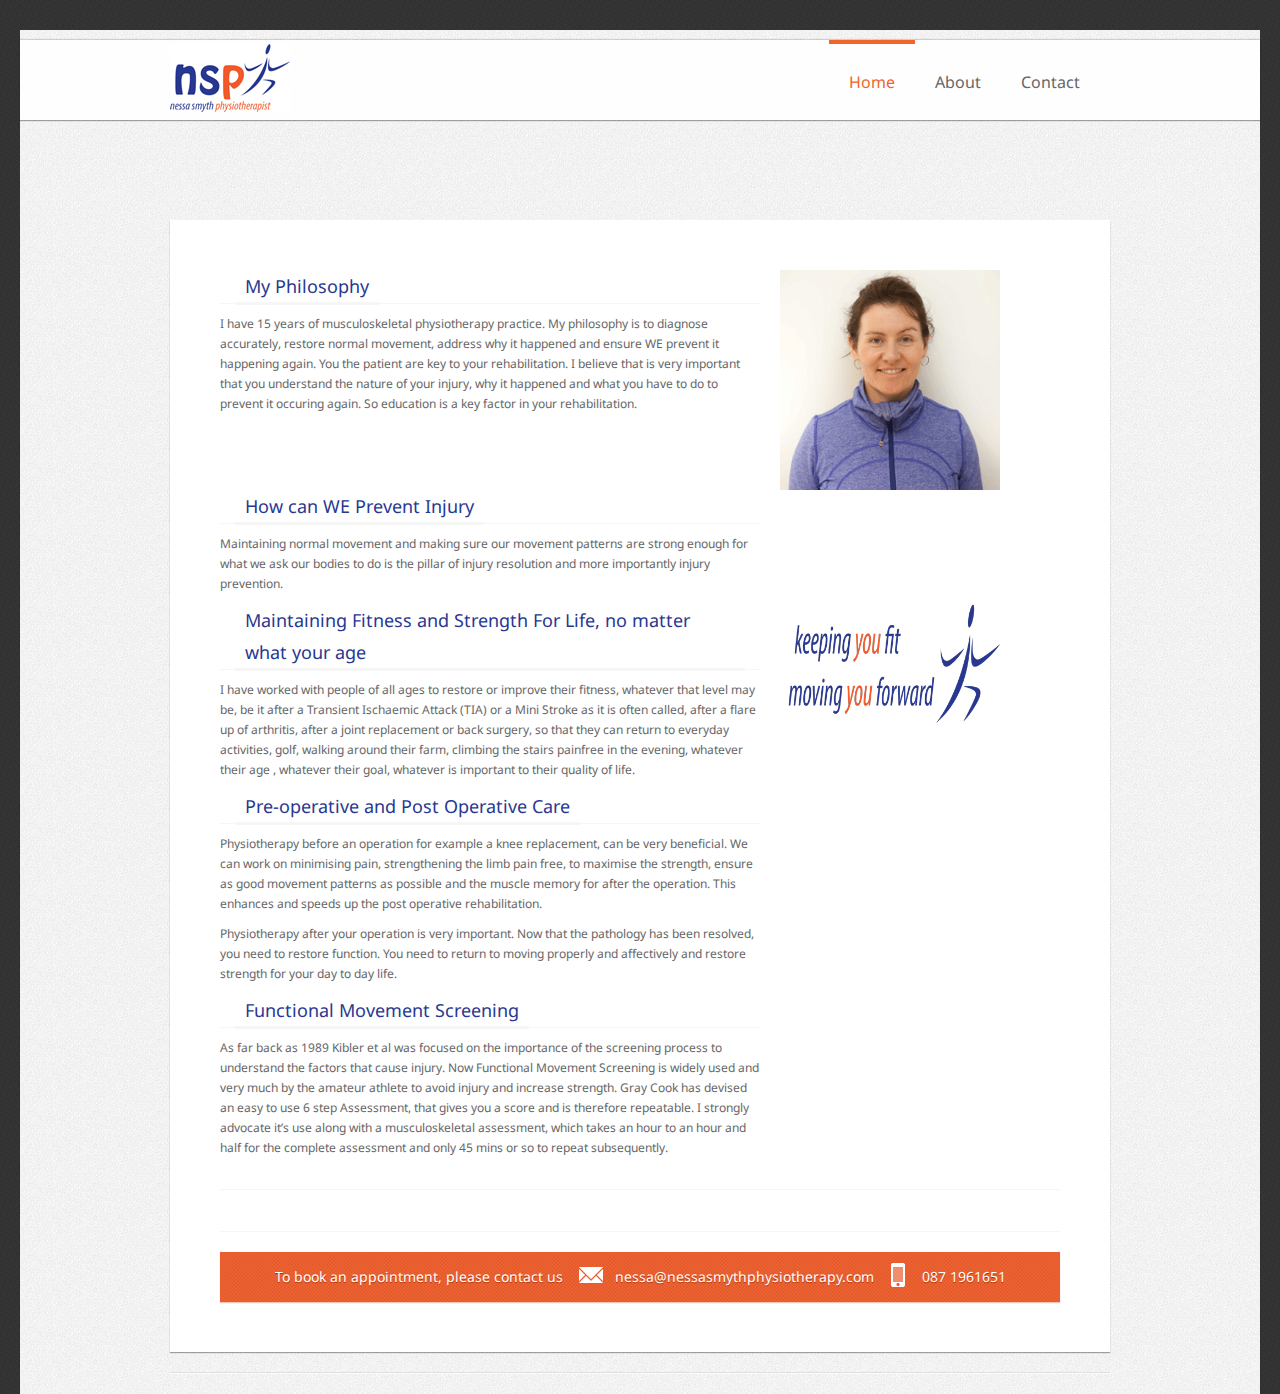
<file: index.html>
<!DOCTYPE html>
<html lang="en">
<head>

    <!-- start: Meta -->
    <meta charset="utf-8">
    <title>Nessa Smyth Physiotherapy</title>
    <meta name="description" content="Nessa Smyth Physiotherapy"/>
    <meta name="keywords" content="Physiotherapy dublin"/>
    <!-- end: Meta -->

    <!-- start: Mobile Specific -->
    <meta name="viewport" content="width=device-width, initial-scale=1, maximum-scale=1">
    <!-- end: Mobile Specific -->

    <!-- start: Facebook Open Graph -->
    <meta property="og:title" content=""/>
    <meta property="og:description" content=""/>
    <meta property="og:type" content=""/>
    <meta property="og:url" content=""/>
    <meta property="og:image" content=""/>
    <!-- end: Facebook Open Graph -->

    <!-- start: CSS -->
    <link href="css/bootstrap.css" rel="stylesheet">
    <link href="css/style.css" rel="stylesheet">
    <link href="css/parallax-slider.css" rel="stylesheet">
    <link rel="stylesheet" type="text/css" href="http://fonts.googleapis.com/css?family=Droid+Sans:400,700">
    <link rel="stylesheet" type="text/css" href="http://fonts.googleapis.com/css?family=Droid+Serif">
    <link rel="stylesheet" type="text/css" href="http://fonts.googleapis.com/css?family=Boogaloo">
    <link rel="stylesheet" type="text/css" href="http://fonts.googleapis.com/css?family=Economica:700,400italic">
    <!-- end: CSS -->

    <!-- Le HTML5 shim, for IE6-8 support of HTML5 elements -->
    <!--[if lt IE 9]>
    <link href="css/ie.css" rel="stylesheet">
    <script src="http://html5shim.googlecode.com/svn/trunk/html5.js"></script>
    <![endif]-->

    <!--[if IE 9]>
    <link href="css/ie9.css" rel="stylesheet">
    <![endif]-->

</head>
<body>

<!--start: Header -->
<header>

    <!--start: Container -->
    <div class="container">

    <!--start: Navigation -->
    <div class="navbar navbar-inverse">
        <div class="navbar-inner">
            <a class="btn btn-navbar" data-toggle="collapse" data-target=".nav-collapse">
                <span class="icon-bar"></span>
                <span class="icon-bar"></span>
                <span class="icon-bar"></span>
            </a>
            <img src="images/logo-200.gif" alt="">

            <div class="nav-collapse collapse">
                <ul class="nav">
                    <li class="active"><a href="index.html">Home</a></li>
                    <li><a href="about.html">About</a></li>
                    <li><a href="contact.html">Contact</a></li>
                </ul>
            </div>
        </div>
    </div>
    <!--end: Navigation -->

    </div>
    <!--end: Container-->

</header>



<div id="page-title">
    <!-- start: Container -->
    <div class="container">
    </div>
    <!-- end: Container  -->
</div>


<!--start: Wrapper-->
<div id="wrapper">

    <!--start: Container -->
    <div class="container">

        <div class="content clearfix">

            <div class="span11">

                <!-- start: Row -->
                <div class="row">

                    <div class="span7">
                        <div class="title"><h3>My Philosophy</h3></div>
                        <p>
                            I have 15 years of musculoskeletal physiotherapy practice. My philosophy is to diagnose
                            accurately, restore normal movement, address why it happened and ensure WE prevent it
                            happening again. You the patient are key to your rehabilitation. I believe that is very
                            important that you understand the nature of your injury, why it happened and what you have
                            to do to prevent it occuring again. So education is a key factor in your rehabilitation.
                        </p>
                    </div>
                    <div class="span3">
                        <img src="images/nessa.gif" alt="slogan">
                    </div>

                </div>
                <!-- end: Row -->

                <!-- start: Row -->
                <div class="row">

                    <div class="span7">
                        <div class="title"><h3>How can WE Prevent Injury</h3></div>
                        <p>
                            Maintaining normal movement and making sure our movement patterns are strong enough for what
                            we ask our bodies to do is the pillar of injury resolution and more importantly injury
                            prevention.
                        </p>
                    </div>

                </div>

                <!-- start: Row -->
                <div class="row">

                    <div class="span7">
                        <div class="title"><h3>Maintaining Fitness and Strength For Life, no matter what your age</h3>
                        </div>
                        <p>
                            I have worked with people of all ages to restore or improve their fitness, whatever that
                            level may be, be it after a Transient Ischaemic Attack (TIA) or a Mini Stroke as it is often
                            called, after a flare up of arthritis, after a joint replacement or back surgery, so that
                            they can return to everyday activities, golf, walking around their farm, climbing the stairs
                            painfree in the evening, whatever their age , whatever their goal, whatever is important to
                            their quality of life.
                        </p>
                    </div>
                    <div class="span3">
                        <img src="images/slogan.gif" alt="slogan">
                    </div>

                </div>

                <!-- start: Row -->
                <div class="row">

                    <div class="span7">
                        <div class="title"><h3>Pre-operative and Post Operative Care</h3></div>
                        <p>
                            Physiotherapy before an operation for example a knee replacement, can be very beneficial. We
                            can work on minimising pain, strengthening the limb pain free, to maximise the strength,
                            ensure as good movement patterns as possible and the muscle memory for after the operation.
                            This enhances and speeds up the post operative rehabilitation.
                        </p>

                        <p>
                            Physiotherapy after your operation is very important. Now that the pathology has been
                            resolved, you need to restore function. You need to return to moving properly and
                            affectively and restore strength for your day to day life.
                        </p>
                    </div>
                </div>

                <!-- start: Row -->
                <div class="row">

                    <div class="span7">
                        <div class="title"><h3>Functional Movement Screening</h3></div>
                        <p>
                            As far back as 1989 Kibler et al was focused on the importance of the screening process to
                            understand the factors that cause injury. Now Functional Movement Screening is widely used
                            and very much by the amateur athlete to avoid injury and increase strength. Gray Cook has
                            devised an easy to use 6 step Assessment, that gives you a score and is therefore
                            repeatable. I strongly advocate it’s use along with a musculoskeletal assessment, which
                            takes an hour to an hour and half for the complete assessment and only 45 mins or so to
                            repeat subsequently.
                        </p>
                    </div>
                </div>

            </div>

            <div class="clearfix"></div>
            <hr class="clean">

            <!-- end: Row -->
            <div class="clearfix"></div>
            <hr class="clean">
            <div class="contact">To book an appointment, please contact us <i class="ico-envelope ico-white"></i>nessa@nessasmythphysiotherapy.com<i
                    class="ico-iphone ico-white"></i>087 1961651
            </div>

        </div>

        <hr>

    </div>
    <!--end: Container-->

</div>
<!-- end: Wrapper  -->

<!-- start: Java Script -->
<!-- Placed at the end of the document so the pages load faster -->
<script src="js/jquery-1.8.2.js"></script>
<script src="js/isotope.js"></script>
<script src="js/jquery.imagesloaded.js"></script>
<script src="js/bootstrap.js"></script>
<script src="js/flexslider.js"></script>
<script src="js/carousel.js"></script>
<script src="js/jquery.cslider.js"></script>
<script src="js/slider.js"></script>
<script src="js/fancybox.js"></script>
<script src="js/twitter.js"></script>
<script src="js/custom.js"></script>
<!-- end: Java Script -->

</body>
</html>
<!-- Localized -->
</file>
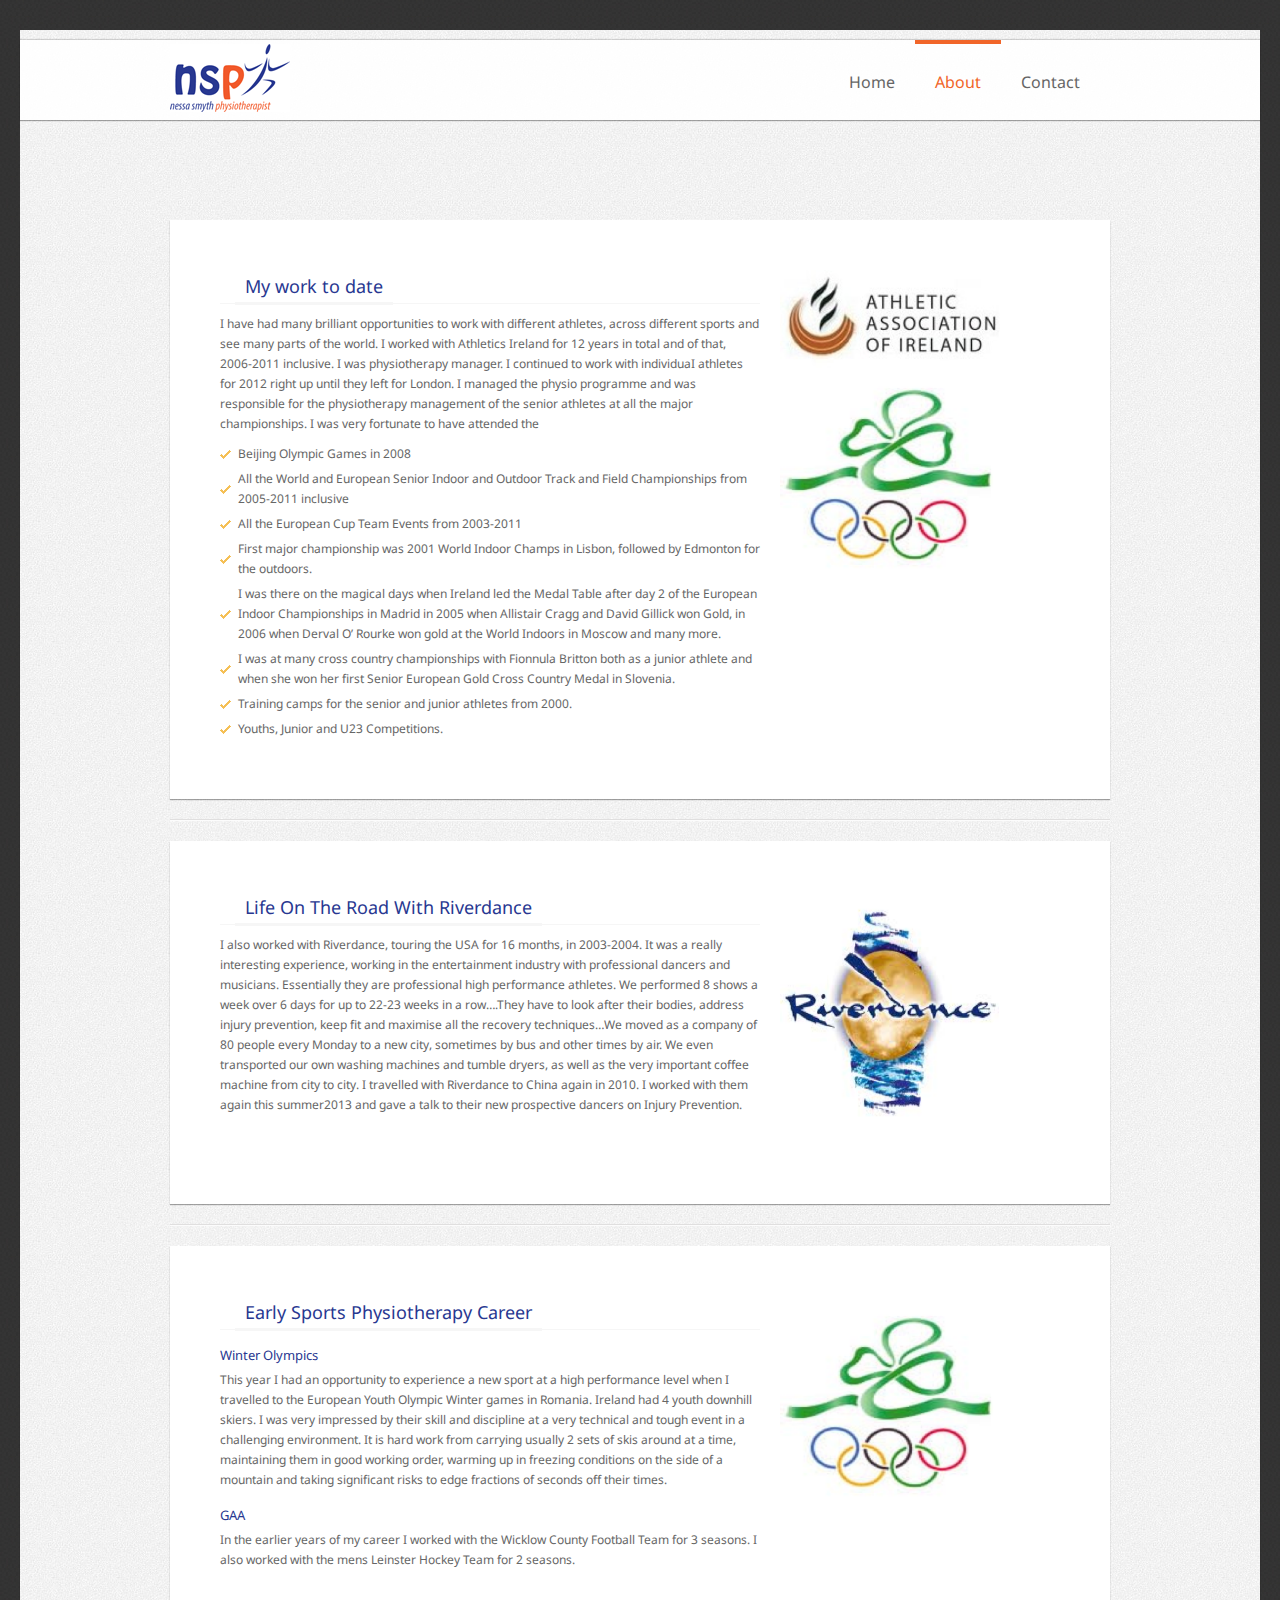
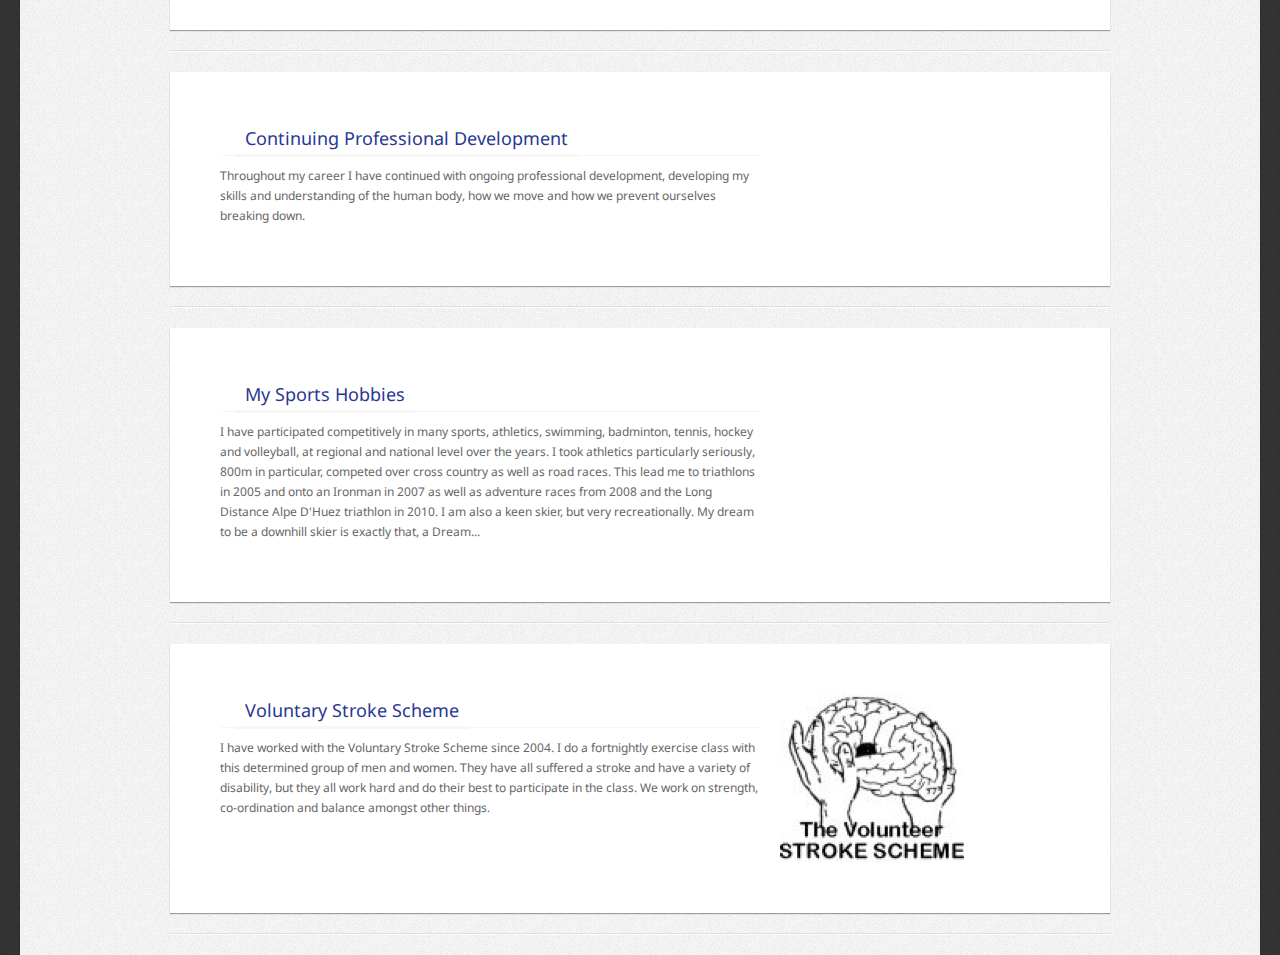
<file: about.html>
<!DOCTYPE html>
<html lang="en">
<head>

    <!-- start: Meta -->
    <meta charset="utf-8">
    <title>Nessa Smyth Physiotherapy</title>
    <meta name="description" content="Nessa Smyth Physiotherapy"/>
    <meta name="keywords" content="Physiotherapy dublin"/>
    <!-- end: Meta -->

    <!-- start: Mobile Specific -->
    <meta name="viewport" content="width=device-width, initial-scale=1, maximum-scale=1">
    <!-- end: Mobile Specific -->

    <!-- start: Facebook Open Graph -->
    <meta property="og:title" content=""/>
    <meta property="og:description" content=""/>
    <meta property="og:type" content=""/>
    <meta property="og:url" content=""/>
    <meta property="og:image" content=""/>
    <!-- end: Facebook Open Graph -->

    <!-- start: CSS -->
    <link href="css/bootstrap.css" rel="stylesheet">
    <link href="css/style.css" rel="stylesheet">
    <link rel="stylesheet" type="text/css" href="http://fonts.googleapis.com/css?family=Droid+Sans:400,700">
    <link rel="stylesheet" type="text/css" href="http://fonts.googleapis.com/css?family=Droid+Serif">
    <link rel="stylesheet" type="text/css" href="http://fonts.googleapis.com/css?family=Boogaloo">
    <link rel="stylesheet" type="text/css" href="http://fonts.googleapis.com/css?family=Economica:700,400italic">
    <!-- end: CSS -->

    <!-- Le HTML5 shim, for IE6-8 support of HTML5 elements -->
    <!--[if lt IE 9]>
    <link href="css/ie.css" rel="stylesheet">
    <script src="http://html5shim.googlecode.com/svn/trunk/html5.js"></script>
    <![endif]-->

    <!--[if IE 9]>
    <link href="css/ie9.css" rel="stylesheet">
    <![endif]-->

</head>
<body>

<!--start: Header -->
<header>

    <!--start: Container -->
    <div class="container">

        <!--start: Navigation -->
        <div class="navbar navbar-inverse">
            <div class="navbar-inner">
                <a class="btn btn-navbar" data-toggle="collapse" data-target=".nav-collapse">
                    <span class="icon-bar"></span>
                    <span class="icon-bar"></span>
                    <span class="icon-bar"></span>
                </a>
                <img src="images/logo-200.gif" alt="">

                <div class="nav-collapse collapse">
                    <ul class="nav">
                        <li><a href="index.html">Home</a></li>
                        <li class="active"><a href="about.html">About</a></li>
                        <li><a href="contact.html">Contact</a></li>
                    </ul>
                </div>
            </div>
        </div>
        <!--end: Navigation -->

    </div>
    <!--end: Container-->

</header>
<!--end: Header-->

<!-- start: Page Title -->
<div id="page-title">
    <!-- start: Container -->
    <div class="container">
    </div>
    <!-- end: Container  -->
</div>
<!-- end: Page Title -->

<!--start: Wrapper-->
<div id="wrapper">

<!--start: Container -->
<div class="container">

<!--start: Content -->
<div class="content">

    <!--start: Row -->
    <div class="row">

        <div class="span7">

            <!-- start: About Us -->
            <div id="about">
                <div class="title"><h3>My work to date</h3></div>
                <p>
                    I have had many brilliant opportunities to work with different athletes, across different
                    sports and see many parts of the world. I worked with Athletics Ireland for 12 years in
                    total and of that, 2006-2011 inclusive. I was physiotherapy manager. I continued to work
                    with individuaI athletes for 2012 right up until they left for London. I managed the physio
                    programme and was responsible for the physiotherapy management of the senior athletes at all
                    the major championships. I was very fortunate to have attended the
                <ul class="check_list">
                    <li>Beijing Olympic Games in 2008</li>
                    <li>All the World and European Senior Indoor and Outdoor Track and Field Championships from
                        2005-2011 inclusive
                    </li>
                    <li>All the European Cup Team Events from 2003-2011</li>
                    <li>First major championship was 2001 World Indoor Champs in Lisbon, followed by Edmonton
                        for the outdoors.
                    </li>
                    <li>I was there on the magical days when Ireland led the Medal Table after day 2 of the
                        European Indoor Championships in Madrid in 2005 when Allistair Cragg and David Gillick
                        won Gold, in 2006 when Derval O’ Rourke won gold at the World Indoors in Moscow and many
                        more.
                    </li>
                    <li>I was at many cross country championships with Fionnula Britton both as a junior athlete
                        and when she won her first Senior European Gold Cross Country Medal in Slovenia.
                    </li>
                    <li>Training camps for the senior and junior athletes from 2000.</li>
                    <li>Youths, Junior and U23 Competitions.</li>
                </ul>
                </p>
            </div>
            <!-- end: About Us -->

            <!-- end: History -->

        </div>

        <div class="span3">

            <!-- start: Sidebar -->
            <div id="sidebar">
                <img src="images/aai.png" alt="">
                <img src="images/olympics.png" alt="">
            </div>
            <!-- end: Sidebar -->

        </div>

    </div>
    <!--end: Row-->

</div>
<!--end: Container-->

<!--start: Container -->
<div class="container">

    <hr>

    <!--start: Content -->
    <div class="content">

        <!--start: Row -->
        <div class="row">

            <div class="span7">

                <!-- start: History -->
                <div id="history">
                    <div class="title"><h3>Life On The Road With Riverdance</h3></div>
                    <p>
                        I also worked with Riverdance, touring the USA for 16 months, in 2003-2004. It was a
                        really interesting experience, working in the entertainment industry with professional
                        dancers and musicians. Essentially they are professional high performance athletes. We
                        performed 8 shows a week over 6 days for up to 22-23 weeks in a row….They have to look
                        after their bodies, address injury prevention, keep fit and maximise all the recovery
                        techniques…We moved as a company of 80 people every Monday to a new city, sometimes by
                        bus and other times by air. We even transported our own washing machines and tumble
                        dryers, as well as the very important coffee machine from city to city. I travelled with
                        Riverdance to China again in 2010. I worked with them again this summer2013 and gave a
                        talk to their new prospective dancers on Injury Prevention.
                    </p>
                </div>
            </div>

            <div class="span3">

                <!-- start: Sidebar -->
                <div id="river-sidebar">
                    <img src="images/riverdance.png" alt="">
                </div>
                <!-- end: Sidebar -->
            </div>

        </div>
    </div>
</div>

<div class="container">

    <hr>

    <!--start: Content -->
    <div class="content">

        <!--start: Row -->
        <div class="row">

            <div class="span7">

                <!-- start: History -->
                <div id="early-years">

                    <div class="title"><h3>Early Sports Physiotherapy Career</h3></div>
                    <h4>Winter Olympics</h4>

                    <p>
                        This year I had an opportunity to experience a new sport at a high performance level when I
                        travelled to the European Youth Olympic Winter games in Romania. Ireland had 4 youth downhill
                        skiers. I was very impressed by their skill and discipline at a very technical and tough event
                        in a challenging environment. It is hard work from carrying usually 2 sets of skis around at a
                        time, maintaining them in good working order, warming up in freezing conditions on the side of a
                        mountain and taking significant risks to edge fractions of seconds off their times.
                    </p>
                    <h4>GAA</h4>

                    <p>
                        In the earlier years of my career I worked with the Wicklow County Football Team for 3 seasons.
                        I also worked with the mens Leinster Hockey Team for 2 seasons.
                    </p>
                </div>
            </div>

            <div class="span3">

                <!-- start: Sidebar -->
                <div id="early-sidebar">
                    <img src="images/olympics.png" alt="">
                </div>
                <!-- end: Sidebar -->
            </div>

        </div>
    </div>
</div>

<div class="container">

    <hr>

    <!--start: Content -->
    <div class="content">

        <!--start: Row -->
        <div class="row">

            <div class="span7">

                <!-- start: History -->
                <div id="professional-development">

                    <div class="title"><h3>Continuing Professional Development</h3></div>
                    <p>
                        Throughout my career I have continued with ongoing professional development, developing my
                        skills and understanding of the human body, how we move and how we prevent ourselves breaking
                        down.
                    </p>
                </div>
            </div>
        </div>
    </div>
</div>

<div class="container">

    <hr>

    <!--start: Content -->
    <div class="content">

        <!--start: Row -->
        <div class="row">

            <div class="span7">

                <!-- start: History -->
                <div id="hobbies">

                    <div class="title"><h3>My Sports Hobbies</h3></div>
                    <p>
                        I have participated competitively in many sports, athletics, swimming, badminton, tennis, hockey
                        and volleyball, at regional and national level over the years. I took athletics particularly
                        seriously, 800m in particular, competed over cross country as well as road races. This lead me
                        to triathlons in 2005 and onto an Ironman in 2007 as well as adventure races from 2008 and the
                        Long Distance Alpe D'Huez triathlon in 2010. I am also a keen skier, but very recreationally. My
                        dream to be a downhill skier is exactly that, a Dream...
                    </p>
                </div>
            </div>

        </div>
    </div>
</div>

<div class="container">

    <hr>

    <!--start: Content -->
    <div class="content">

        <!--start: Row -->
        <div class="row">

            <div class="span7">

                <!-- start: History -->
                <div id="voluntary">

                    <div class="title"><h3>Voluntary Stroke Scheme</h3></div>
                    <p>
                        I have worked with the Voluntary Stroke Scheme since 2004. I do a fortnightly exercise class
                        with this determined group of men and women. They have all suffered a stroke and have a variety
                        of disability, but they all work hard and do their best to participate in the class. We work on
                        strength, co-ordination and balance amongst other things.
                    </p>
                </div>
            </div>

            <div class="span3">

                <!-- start: Sidebar -->
                <div id="voluntary-sidebar">
                    <img src="images/stroke.png" alt="">
                </div>
                <!-- end: Sidebar -->
            </div>

        </div>
    </div>
    <hr>

</div>


<!--end: Container-->

</div>
<!-- end: Wrapper  -->

</div>

<!-- start: Java Script -->
<!-- Placed at the end of the document so the pages load faster -->
<script src="js/jquery-1.8.2.js"></script>
<script src="js/isotope.js"></script>
<script src="js/jquery.imagesloaded.js"></script>
<script src="js/bootstrap.js"></script>
<script src="js/flexslider.js"></script>
<script src="js/carousel.js"></script>
<script src="js/jquery.cslider.js"></script>
<script src="js/slider.js"></script>
<script src="js/fancybox.js"></script>
<script src="js/custom.js"></script>
<!-- end: Java Script -->

</body>
</html>
</file>
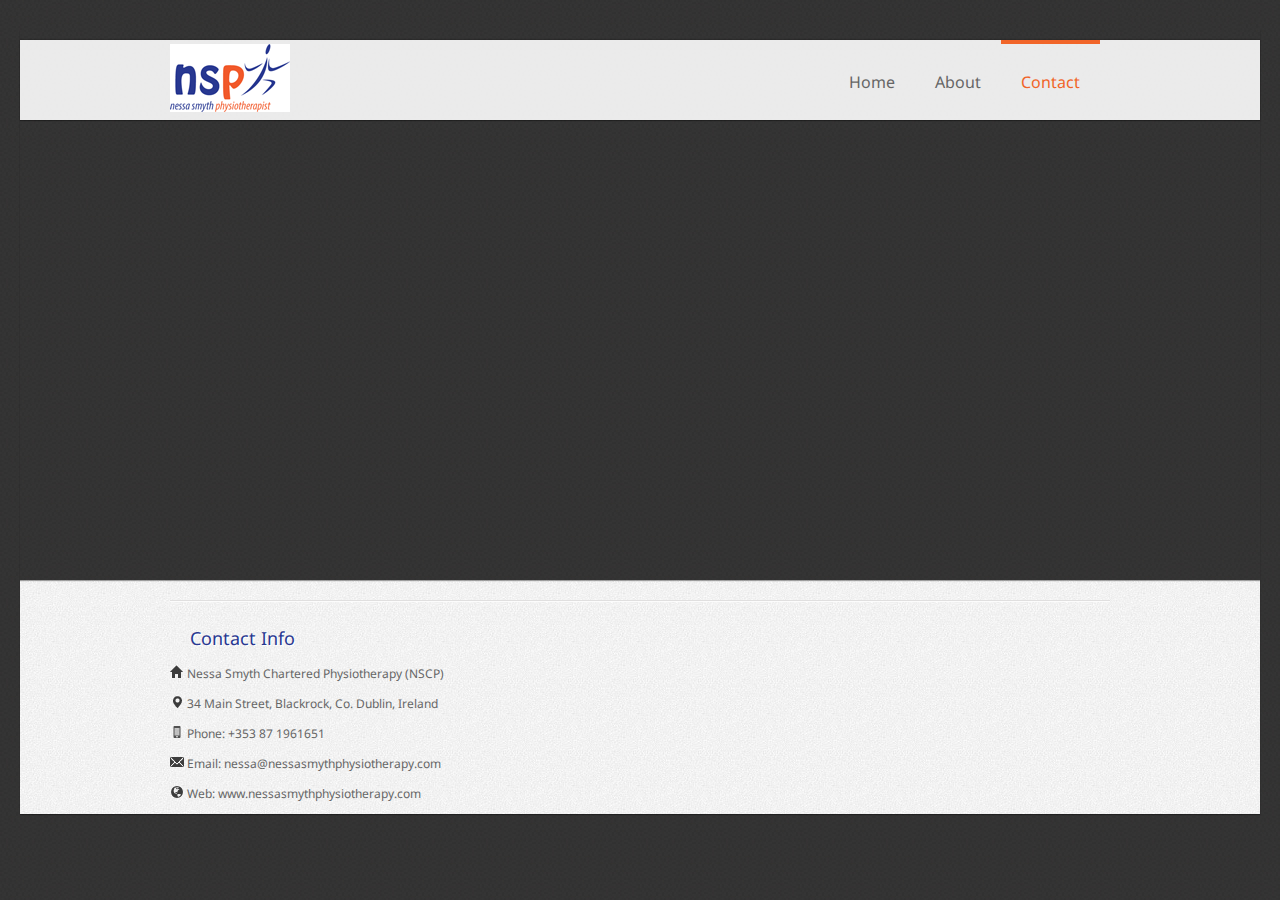
<file: contact.html>
<!DOCTYPE html>
<html lang="en">
<head>

	<!-- start: Meta -->
	<meta charset="utf-8">
    <title>Nessa Smyth Physiotherapy</title>
    <meta name="description" content="Nessa Smyth Physiotherapy"/>
    <meta name="keywords" content="Physiotherapy dublin"/>
	<!-- end: Meta -->
	
	<!-- start: Mobile Specific -->
	<meta name="viewport" content="width=device-width, initial-scale=1, maximum-scale=1">
	<!-- end: Mobile Specific -->
	
	<!-- start: Facebook Open Graph -->
	<meta property="og:title" content=""/>
	<meta property="og:description" content=""/>
	<meta property="og:type" content=""/>
	<meta property="og:url" content=""/>
	<meta property="og:image" content=""/>
	<!-- end: Facebook Open Graph -->

    <!-- start: CSS -->
    <link href="css/bootstrap.css" rel="stylesheet">
	<link href="css/style.css" rel="stylesheet">
	<link rel="stylesheet" type="text/css" href="http://fonts.googleapis.com/css?family=Droid+Sans:400,700">
	<link rel="stylesheet" type="text/css" href="http://fonts.googleapis.com/css?family=Droid+Serif">
	<link rel="stylesheet" type="text/css" href="http://fonts.googleapis.com/css?family=Boogaloo">
	<link rel="stylesheet" type="text/css" href="http://fonts.googleapis.com/css?family=Economica:700,400italic">
	<!-- end: CSS -->

    <!-- Le HTML5 shim, for IE6-8 support of HTML5 elements -->
    <!--[if lt IE 9]>
		<link href="css/ie.css" rel="stylesheet">
     	<script src="http://html5shim.googlecode.com/svn/trunk/html5.js"></script>
    <![endif]-->

	<!--[if IE 9]>
    	<link href="css/ie9.css" rel="stylesheet">
    <![endif]-->

</head>
<body>
	
	<!--start: Header -->
	<header>
		
		<!--start: Container -->
		<div class="container">

            <!--start: Navigation -->
            <div class="navbar navbar-inverse">
                <div class="navbar-inner">
                    <a class="btn btn-navbar" data-toggle="collapse" data-target=".nav-collapse">
                        <span class="icon-bar"></span>
                        <span class="icon-bar"></span>
                        <span class="icon-bar"></span>
                    </a>
                    <img src="images/logo-200.gif" alt="">

                    <div class="nav-collapse collapse">
                        <ul class="nav">
                            <li><a href="index.html">Home</a></li>
                            <li><a href="about.html">About</a></li>
                            <li class="active"><a href="contact.html">Contact</a></li>
                        </ul>
                    </div>
                </div>
            </div>
            <!--end: Navigation -->
											
		</div>
		<!--end: Container-->			
			
	</header>
	<!--end: Header-->

	<!-- start: Map -->
	<div>

		<!-- starts: Google Maps -->
		<script src="http://ajax.googleapis.com/ajax/libs/jquery/1.7.1/jquery.min.js"></script>
		<div id="googlemaps" class="google-map google-map-full"></div>
		<div id="mobileOverlay"></div>
		<script src="http://maps.google.com/maps/api/js?sensor=true"></script>
		<script src="js/jquery.gmap.min.js"></script>
		<script type="text/javascript">
			$('#googlemaps').gMap({
				controls: {
					panControl: false,
					zoomControl: false,
					mapTypeControl: false,
					scaleControl: false,
					streetViewControl: false,
					overviewMapControl: false
				},
				maptype: 'ROADMAP',
				scrollwheel: false,
				zoom: 13,
				markers: [
					{
						address: '34 Main Street, Blackrock, Co. Dublin, Ireland',
						html: '',
						popup: false
					}

				],
			});
		</script>
		<!-- end: Google Maps -->
	</div>
	<!-- end: Map -->	
	
	<!-- start: Wrapper -->	
	<div id="wrapper">
		
		<!-- start: Container -->	
		<div class="container">
			
			<hr>
			<!-- start: Row -->
			<div class="row">
			
				<!-- start: Contact Info -->
				<div class="span4">
					<div class="title-out"><h3>Contact Info</h3></div>
					<p>
						<i class="mini-ico-home"></i> Nessa Smyth Chartered Physiotherapy (NSCP)
					</p>
					<p>
						<i class="mini-ico-map-marker"></i> 34 Main Street, Blackrock, Co. Dublin, Ireland
					</p>	
					<p>	
						<i class="ico-zg-iphone"></i> Phone: +353 87 1961651
					</p>
					<p>
						<i class="mini-ico-envelope"></i> Email: nessa@nessasmythphysiotherapy.com
					</p>
					<p>
						<i class="mini-ico-globe"></i> Web: www.nessasmythphysiotherapy.com
					</p>
				</div>
				<!-- end: Contact Info -->

		</div>
		<!-- end: Container -->
				
  	</div>
	<!-- end: Wrapper  -->			

<!-- start: Java Script -->
<!-- Placed at the end of the document so the pages load faster -->
<script src="js/jquery-1.8.2.js"></script>
<script src="js/isotope.js"></script>
<script src="js/jquery.imagesloaded.js"></script>
<script src="js/bootstrap.js"></script>
<script src="js/flexslider.js"></script>
<script src="js/carousel.js"></script>
<script src="js/jquery.cslider.js"></script>
<script src="js/slider.js"></script>
<script src="js/fancybox.js"></script>
<script src="js/twitter.js"></script>
<script src="js/custom.js"></script>
<!-- end: Java Script -->

</body>
</html>
</file>
<file: css/parallax-slider.css>
@font-face {
    font-family: 'BebasNeueRegular';
    src: url('fonts/BebasNeue-webfont.eot');
    src: url('fonts/BebasNeue-webfont.eot?#iefix') format('embedded-opentype'),
         url('fonts/BebasNeue-webfont.woff') format('woff'),
         url('fonts/BebasNeue-webfont.ttf') format('truetype'),
         url('fonts/BebasNeue-webfont.svg#BebasNeueRegular') format('svg');
    font-weight: normal;
    font-style: normal;
}

.da-slider{
	margin-top: -60px;
	width: 100%;
	height: 550px;
	position: relative;
	margin: 0 auto;
	overflow: hidden;
	background: transparent url(../img/bg-wrapper.jpg) repeat 0% 0%;
	-webkit-transition: background-position 1.4s ease-in-out 0.3s;
	-moz-transition: background-position 1.4s ease-in-out 0.3s;
	-o-transition: background-position 1.4s ease-in-out 0.3s;
	-ms-transition: background-position 1.4s ease-in-out 0.3s;
	transition: background-position 1.4s ease-in-out 0.3s;
	z-index: 1;
}

.da-slide{
	position: absolute;
	width: 100%;
	height: 100%;
	font-family: 'BebasNeueRegular', 'Arial Narrow', Arial, sans-serif !important;
	text-align: left;
	overflow: hidden;
}
.da-slide-current{
	z-index: 10;
}
.da-slider-fb .da-slide{
	left: 100%;
}
.da-slider-fb  .da-slide.da-slide-current{
	left: 0;
}
.da-slide h2,
.da-slide p,
.da-slide .da-link,
.da-slide .da-img{
	position: absolute;
	opacity: 0;
	left: 110%;
}
.da-slider-fb .da-slide h2,
.da-slider-fb .da-slide p,
.da-slider-fb .da-slide .da-link{
	left: 10%;
	opacity: 1;
}
.da-slider-fb .da-slide .da-img{
	left: 50%;
	opacity: 1;
}
.da-slide h2{
	color: #fff;
	text-shadow: 1px 1px 1px rgba(0,0,0,.35);
	font-size: 66px;
	line-height: 46px;
	width: 55%;
	top: 150px;
	z-index: 10;
	font-family: 'Economica', Arial, sans-serif !important;
	font-weight: 700;
	padding: 28px 20px;
	margin-left: -20px;
	position: absolute;
	z-index: 5;
}
.da-slide p{
	width: 50%;
	padding: 28px 20px 18px 20px;
	top: 255px;
	color: #fff;
	text-shadow: 1px 1px 1px rgba(0,0,0,.35);
	font-size: 24px;
	line-height: 26px;
	height: 80px;
	font-family: 'Economica', Arial, sans-serif !important;
	font-weight: 600;
	margin-left: -20px;
	position: absolute;
	z-index: 5;
}
.da-slide .da-img{
	width: 100%;
	top: 0px;
	height: 550px;
	position: absolute;
	z-index: 4;
}
.da-slide .da-link{
	bottom: 50px; /*depends on p height*/
	border-radius: 30px;
	box-shadow: 0px 1px 1px rgba(0,0,0,0.1);
	color: #fff;
	text-shadow: 1px 1px 1px rgba(0,0,0,0.2);
	border: 8px solid rgba(255,255,255,0.8);
	padding: 2px 20px 0px;
	font-size: 18px;
	line-height: 30px;
	width: 80px;
	text-align: center;
	background: rgba(255,255,255,0.2);
}
.da-slide .da-link:hover{
	background: rgba(255,255,255,0.3);
}
.da-dots{
	width: 100%;
	position: absolute;
	text-align: center;
	left: 0px;
	bottom: 20px;
	z-index: 2000;
	-moz-user-select: none;
	-webkit-user-select: none;
}
.da-dots span{
	display: inline-block;
	position: relative;
	width: 12px;
	height: 12px;
	border-radius: 50%;
	background: rgba(0,0,0,0.3);
	margin: 3px;
	cursor: pointer;
	box-shadow: 
		1px 1px 1px rgba(0,0,0,0.1) inset, 
		1px 1px 1px rgba(255,255,255,0.1);
}
.da-dots span.da-dots-current:after{
	content: '';
	width: 8px;
	height: 8px;
	position: absolute;
	top: 2px;
	left: 2px;
	border-radius: 50%;
	background: rgb(255,255,255);
	background: -moz-linear-gradient(top, rgba(255,255,255,1) 0%, rgba(246,246,246,1) 47%, rgba(237,237,237,1) 100%);
	background: -webkit-gradient(linear, left top, left bottom, color-stop(0%,rgba(255,255,255,1)), color-stop(47%,rgba(246,246,246,1)), color-stop(100%,rgba(237,237,237,1)));
	background: -webkit-linear-gradient(top, rgba(255,255,255,1) 0%,rgba(246,246,246,1) 47%,rgba(237,237,237,1) 100%);
	background: -o-linear-gradient(top, rgba(255,255,255,1) 0%,rgba(246,246,246,1) 47%,rgba(237,237,237,1) 100%);
	background: -ms-linear-gradient(top, rgba(255,255,255,1) 0%,rgba(246,246,246,1) 47%,rgba(237,237,237,1) 100%);
	background: linear-gradient(top, rgba(255,255,255,1) 0%,rgba(246,246,246,1) 47%,rgba(237,237,237,1) 100%);
	filter: progid:DXImageTransform.Microsoft.gradient( startColorstr='#ffffff', endColorstr='#ededed',GradientType=0 );
}
.da-arrows{
	-moz-user-select: none;
	-webkit-user-select: none;
}
.da-arrows span{
	position: absolute;
	top: 50%;
	height: 30px;
	width: 30px;
	border-radius: 50%;
	background: rgba(0,0,0,0.3);
	cursor: pointer;
	z-index: 2000;
	opacity: 0;
	box-shadow: 
		1px 1px 1px rgba(0,0,0,0.1) inset, 
		1px 1px 1px rgba(255,255,255,0.1);
	-webkit-transition: opacity 0.4s ease-in-out 0.2s;
	-moz-transition: opacity 0.4s ease-in-out 0.2s;
	-o-transition: opacity 0.4s ease-in-out 0.2s;
	-ms-transition: opacity 0.4s ease-in-out 0.2s;
	transition: opacity 0.4s ease-in-out 0.2s;
}
.da-slider:hover .da-arrows span{
	opacity: 1;
}
.da-arrows span:after{
	content: '';
	position: absolute;
	width: 20px;
	height: 20px;
	top: 5px;
	left: 5px;
	background: transparent url(../img/arrows.png) no-repeat top left;
	border-radius: 50%;
	box-shadow: 1px 1px 2px rgba(0,0,0,0.1);
}
.da-arrows span:hover:after{
	box-shadow: 1px 1px 4px rgba(0,0,0,0.3);
}
.da-arrows span:active:after{
	box-shadow: 1px 1px 1px rgba(255,255,255,0.1);
}
.da-arrows span.da-arrows-next:after{
	background-position: top right;
}
.da-arrows span.da-arrows-prev{
	left: 15px;
}
.da-arrows span.da-arrows-next{
	right: 15px;
}

.da-slide-current h2,
.da-slide-current p,
.da-slide-current .da-link{
	left: 10%;
	opacity: 1;
}
.da-slide-current .da-img{
	left: 60%;
	opacity: 1;
}
/* Animation classes and animations */

/* Slide in from the right*/
.da-slide-fromright h2{
	-webkit-animation: fromRightAnim1 0.6s ease-in 0.8s both;
	-moz-animation: fromRightAnim1 0.6s ease-in 0.8s both;
	-o-animation: fromRightAnim1 0.6s ease-in 0.8s both;
	-ms-animation: fromRightAnim1 0.6s ease-in 0.8s both;
	animation: fromRightAnim1 0.6s ease-in 0.8s both;
}
.da-slide-fromright p{
	-webkit-animation: fromRightAnim2 0.6s ease-in 0.8s both;
	-moz-animation: fromRightAnim2 0.6s ease-in 0.8s both;
	-o-animation: fromRightAnim2 0.6s ease-in 0.8s both;
	-ms-animation: fromRightAnim2 0.6s ease-in 0.8s both;
	animation: fromRightAnim2 0.6s ease-in 0.8s both;
}
.da-slide-fromright .da-link{
	-webkit-animation: fromRightAnim3 0.4s ease-in 1.2s both;
	-moz-animation: fromRightAnim3 0.4s ease-in 1.2s both;
	-o-animation: fromRightAnim3 0.4s ease-in 1.2s both;
	-ms-animation: fromRightAnim3 0.4s ease-in 1.2s both;
	animation: fromRightAnim3 0.4s ease-in 1.2s both;
}
.da-slide-fromright .da-img{
	-webkit-animation: fromRightAnim4 0.6s ease-in 0.8s both;
	-moz-animation: fromRightAnim4 0.6s ease-in 0.8s both;
	-o-animation: fromRightAnim4 0.6s ease-in 0.8s both;
	-ms-animation: fromRightAnim4 0.6s ease-in 0.8s both;
	animation: fromRightAnim4 0.6s ease-in 0.8s both;
}
@-webkit-keyframes fromRightAnim1{
	0%{ left: 110%; opacity: 0; }
	100%{ left: 10%; opacity: 1; }
}
@-webkit-keyframes fromRightAnim2{
	0%{ left: 110%; opacity: 0; }
	100%{ left: 10%; opacity: 1; }
}
@-webkit-keyframes fromRightAnim3{
	0%{ left: 110%; opacity: 0; }
	1%{ left: 10%; opacity: 0; }
	100%{ left: 10%; opacity: 1; }
}
@-webkit-keyframes fromRightAnim4{
	0%{ left: 110%; opacity: 0; }
	100%{ left: 60%; opacity: 1; }
}

@-moz-keyframes fromRightAnim1{
	0%{ left: 110%; opacity: 0; }
	100%{ left: 10%; opacity: 1; }
}
@-moz-keyframes fromRightAnim2{
	0%{ left: 110%; opacity: 0; }
	100%{ left: 10%; opacity: 1; }
}
@-moz-keyframes fromRightAnim3{
	0%{ left: 110%; opacity: 0; }
	1%{ left: 10%; opacity: 0; }
	100%{ left: 10%; opacity: 1; }
}
@-moz-keyframes fromRightAnim4{
	0%{ left: 110%; opacity: 0; }
	100%{ left: 60%; opacity: 1; }
}

@-o-keyframes fromRightAnim1{
	0%{ left: 110%; opacity: 0; }
	100%{ left: 10%; opacity: 1; }
}
@-o-keyframes fromRightAnim2{
	0%{ left: 110%; opacity: 0; }
	100%{ left: 10%; opacity: 1; }
}
@-o-keyframes fromRightAnim3{
	0%{ left: 110%; opacity: 0; }
	1%{ left: 10%; opacity: 0; }
	100%{ left: 10%; opacity: 1; }
}
@-o-keyframes fromRightAnim4{
	0%{ left: 110%; opacity: 0; }
	100%{ left: 60%; opacity: 1; }
}

@-ms-keyframes fromRightAnim1{
	0%{ left: 110%; opacity: 0; }
	100%{ left: 10%; opacity: 1; }
}
@-ms-keyframes fromRightAnim2{
	0%{ left: 110%; opacity: 0; }
	100%{ left: 10%; opacity: 1; }
}
@-ms-keyframes fromRightAnim3{
	0%{ left: 110%; opacity: 0; }
	1%{ left: 10%; opacity: 0; }
	100%{ left: 10%; opacity: 1; }
}
@-ms-keyframes fromRightAnim4{
	0%{ left: 110%; opacity: 0; }
	100%{ left: 60%; opacity: 1; }
}

@keyframes fromRightAnim1{
	0%{ left: 110%; opacity: 0; }
	100%{ left: 10%; opacity: 1; }
}
@keyframes fromRightAnim2{
	0%{ left: 110%; opacity: 0; }
	100%{ left: 10%; opacity: 1; }
}
@keyframes fromRightAnim3{
	0%{ left: 110%; opacity: 0; }
	1%{ left: 10%; opacity: 0; }
	100%{ left: 10%; opacity: 1; }
}
@keyframes fromRightAnim4{
	0%{ left: 110%; opacity: 0; }
	100%{ left: 60%; opacity: 1; }
}
/* Slide in from the left*/
.da-slide-fromleft h2{
	-webkit-animation: fromLeftAnim1 0.6s ease-in 0.6s both;
	-moz-animation: fromLeftAnim1 0.6s ease-in 0.6s both;
	-o-animation: fromLeftAnim1 0.6s ease-in 0.6s both;
	-ms-animation: fromLeftAnim1 0.6s ease-in 0.6s both;
	animation: fromLeftAnim1 0.6s ease-in 0.6s both;
}
.da-slide-fromleft p{
	-webkit-animation: fromLeftAnim2 0.6s ease-in 0.6s both;
	-moz-animation: fromLeftAnim2 0.6s ease-in 0.6s both;
	-o-animation: fromLeftAnim2 0.6s ease-in 0.6s both;
	-ms-animation: fromLeftAnim2 0.6s ease-in 0.6s both;
	animation: fromLeftAnim2 0.6s ease-in 0.6s both;
}
.da-slide-fromleft .da-link{
	-webkit-animation: fromLeftAnim3 0.4s ease-in 1.2s both;
	-moz-animation: fromLeftAnim3 0.4s ease-in 1.2s both;
	-o-animation: fromLeftAnim3 0.4s ease-in 1.2s both;
	-ms-animation: fromLeftAnim3 0.4s ease-in 1.2s both;
	animation: fromLeftAnim3 0.4s ease-in 1.2s both;
}
.da-slide-fromleft .da-img{
	-webkit-animation: fromLeftAnim4 0.6s ease-in 0.6s both;
	-moz-animation: fromLeftAnim4 0.6s ease-in 0.6s both;
	-o-animation: fromLeftAnim4 0.6s ease-in 0.6s both;
	-ms-animation: fromLeftAnim4 0.6s ease-in 0.6s both;
	animation: fromLeftAnim4 0.6s ease-in 0.6s both;
}
@-webkit-keyframes fromLeftAnim1{
	0%{ left: -110%; opacity: 0; }
	100%{ left: 10%; opacity: 1; }
}
@-webkit-keyframes fromLeftAnim2{
	0%{ left: -110%; opacity: 0; }
	100%{ left: 10%; opacity: 1; }
}
@-webkit-keyframes fromLeftAnim3{
	0%{ left: -110%; opacity: 0; }
	1%{ left: 10%; opacity: 0; }
	100%{ left: 10%; opacity: 1; }
}
@-webkit-keyframes fromLeftAnim4{
	0%{ left: -110%; opacity: 0; }
	100%{ left: 60%; opacity: 1; }
}

@-moz-keyframes fromLeftAnim1{
	0%{ left: -110%; opacity: 0; }
	100%{ left: 10%; opacity: 1; }
}
@-moz-keyframes fromLeftAnim2{
	0%{ left: -110%; opacity: 0; }
	100%{ left: 10%; opacity: 1; }
}
@-moz-keyframes fromLeftAnim3{
	0%{ left: -110%; opacity: 0; }
	1%{ left: 10%; opacity: 0; }
	100%{ left: 10%; opacity: 1; }
}
@-moz-keyframes fromLeftAnim4{
	0%{ left: -110%; opacity: 0; }
	100%{ left: 60%; opacity: 1; }
}

@-o-keyframes fromLeftAnim1{
	0%{ left: -110%; opacity: 0; }
	100%{ left: 10%; opacity: 1; }
}
@-o-keyframes fromLeftAnim2{
	0%{ left: -110%; opacity: 0; }
	100%{ left: 10%; opacity: 1; }
}
@-o-keyframes fromLeftAnim3{
	0%{ left: -110%; opacity: 0; }
	1%{ left: 10%; opacity: 0; }
	100%{ left: 10%; opacity: 1; }
}
@-o-keyframes fromLeftAnim4{
	0%{ left: -110%; opacity: 0; }
	100%{ left: 60%; opacity: 1; }
}

@-ms-keyframes fromLeftAnim1{
	0%{ left: -110%; opacity: 0; }
	100%{ left: 10%; opacity: 1; }
}
@-ms-keyframes fromLeftAnim2{
	0%{ left: -110%; opacity: 0; }
	100%{ left: 10%; opacity: 1; }
}
@-ms-keyframes fromLeftAnim3{
	0%{ left: -110%; opacity: 0; }
	1%{ left: 10%; opacity: 0; }
	100%{ left: 10%; opacity: 1; }
}
@-ms-keyframes fromLeftAnim4{
	0%{ left: -110%; opacity: 0; }
	100%{ left: 60%; opacity: 1; }
}

@keyframes fromLeftAnim1{
	0%{ left: -110%; opacity: 0; }
	100%{ left: 10%; opacity: 1; }
}
@keyframes fromLeftAnim2{
	0%{ left: -110%; opacity: 0; }
	100%{ left: 10%; opacity: 1; }
}
@keyframes fromLeftAnim3{
	0%{ left: -110%; opacity: 0; }
	1%{ left: 10%; opacity: 0; }
	100%{ left: 10%; opacity: 1; }
}
@keyframes fromLeftAnim4{
	0%{ left: -110%; opacity: 0; }
	100%{ left: 60%; opacity: 1; }
}
/* Slide out to the right */
.da-slide-toright h2{
	-webkit-animation: toRightAnim1 0.6s ease-in 0.6s both;
	-moz-animation: toRightAnim1 0.6s ease-in 0.6s both;
	-o-animation: toRightAnim1 0.6s ease-in 0.6s both;
	-ms-animation: toRightAnim1 0.6s ease-in 0.6s both;
	animation: toRightAnim1 0.6s ease-in 0.6s both;
}
.da-slide-toright p{
	-webkit-animation: toRightAnim2 0.6s ease-in 0.3s both;
	-moz-animation: toRightAnim2 0.6s ease-in 0.3s both;
	-o-animation: toRightAnim2 0.6s ease-in 0.3s both;
	-ms-animation: toRightAnim2 0.6s ease-in 0.3s both;
	animation: toRightAnim2 0.6s ease-in 0.3s both;
}
.da-slide-toright .da-link{
	-webkit-animation: toRightAnim3 0.4s ease-in both;
	-moz-animation: toRightAnim3 0.4s ease-in both;
	-o-animation: toRightAnim3 0.4s ease-in both;
	-ms-animation: toRightAnim3 0.4s ease-in both;
	animation: toRightAnim3 0.4s ease-in both;
}
.da-slide-toright .da-img{
	-webkit-animation: toRightAnim4 0.6s ease-in both;
	-moz-animation: toRightAnim4 0.6s ease-in both;
	-o-animation: toRightAnim4 0.6s ease-in both;
	-ms-animation: toRightAnim4 0.6s ease-in both;
	animation: toRightAnim4 0.6s ease-in both;
}
@-webkit-keyframes toRightAnim1{
	0%{ left: 10%;  opacity: 1; }
	100%{ left: 100%; opacity: 0; }
}
@-webkit-keyframes toRightAnim2{
	0%{ left: 10%;  opacity: 1; }
	100%{ left: 100%; opacity: 0; }
}
@-webkit-keyframes toRightAnim3{
	0%{ left: 10%;  opacity: 1; }
	99%{ left: 10%; opacity: 0; }
	100%{ left: 100%; opacity: 0; }
}
@-webkit-keyframes toRightAnim4{
	0%{ left: 60%;  opacity: 1; }
	30%{ left: 55%;  opacity: 1; }
	100%{ left: 100%; opacity: 0; }
}

@-moz-keyframes toRightAnim1{
	0%{ left: 10%;  opacity: 1; }
	100%{ left: 100%; opacity: 0; }
}
@-moz-keyframes toRightAnim2{
	0%{ left: 10%;  opacity: 1; }
	100%{ left: 100%; opacity: 0; }
}
@-moz-keyframes toRightAnim3{
	0%{ left: 10%;  opacity: 1; }
	99%{ left: 10%; opacity: 0; }
	100%{ left: 100%; opacity: 0; }
}
@-moz-keyframes toRightAnim4{
	0%{ left: 60%;  opacity: 1; }
	30%{ left: 55%;  opacity: 1; }
	100%{ left: 100%; opacity: 0; }
}

@-o-keyframes toRightAnim1{
	0%{ left: 10%;  opacity: 1; }
	100%{ left: 100%; opacity: 0; }
}
@-o-keyframes toRightAnim2{
	0%{ left: 10%;  opacity: 1; }
	100%{ left: 100%; opacity: 0; }
}
@-o-keyframes toRightAnim3{
	0%{ left: 10%;  opacity: 1; }
	99%{ left: 10%; opacity: 0; }
	100%{ left: 100%; opacity: 0; }
}
@-o-keyframes toRightAnim4{
	0%{ left: 60%;  opacity: 1; }
	30%{ left: 55%;  opacity: 1; }
	100%{ left: 100%; opacity: 0; }
}

@-ms-keyframes toRightAnim1{
	0%{ left: 10%;  opacity: 1; }
	100%{ left: 100%; opacity: 0; }
}
@-ms-keyframes toRightAnim2{
	0%{ left: 10%;  opacity: 1; }
	100%{ left: 100%; opacity: 0; }
}
@-ms-keyframes toRightAnim3{
	0%{ left: 10%;  opacity: 1; }
	99%{ left: 10%; opacity: 0; }
	100%{ left: 100%; opacity: 0; }
}
@-ms-keyframes toRightAnim4{
	0%{ left: 60%;  opacity: 1; }
	30%{ left: 55%;  opacity: 1; }
	100%{ left: 100%; opacity: 0; }
}

@keyframes toRightAnim1{
	0%{ left: 10%;  opacity: 1; }
	100%{ left: 100%; opacity: 0; }
}
@keyframes toRightAnim2{
	0%{ left: 10%;  opacity: 1; }
	100%{ left: 100%; opacity: 0; }
}
@keyframes toRightAnim3{
	0%{ left: 10%;  opacity: 1; }
	99%{ left: 10%; opacity: 0; }
	100%{ left: 100%; opacity: 0; }
}
@keyframes toRightAnim4{
	0%{ left: 60%;  opacity: 1; }
	30%{ left: 55%;  opacity: 1; }
	100%{ left: 100%; opacity: 0; }
}
/* Slide out to the left*/
.da-slide-toleft h2{
	-webkit-animation: toLeftAnim1 0.6s ease-in both;
	-moz-animation: toLeftAnim1 0.6s ease-in both;
	-o-animation: toLeftAnim1 0.6s ease-in both;
	-ms-animation: toLeftAnim1 0.6s ease-in both;
	animation: toLeftAnim1 0.6s ease-in both;
}
.da-slide-toleft p{
	-webkit-animation: toLeftAnim2 0.6s ease-in 0.3s both;
	-moz-animation: toLeftAnim2 0.6s ease-in 0.3s both;
	-o-animation: toLeftAnim2 0.6s ease-in 0.3s both;
	-ms-animation: toLeftAnim2 0.6s ease-in 0.3s both;
	animation: toLeftAnim2 0.6s ease-in 0.3s both;
}
.da-slide-toleft .da-link{
	-webkit-animation: toLeftAnim3 0.4s ease-in both;
	-moz-animation: toLeftAnim3 0.4s ease-in both;
	-o-animation: toLeftAnim3 0.4s ease-in both;
	-ms-animation: toLeftAnim3 0.4s ease-in both;
	animation: toLeftAnim3 0.4s ease-in both;
}
.da-slide-toleft .da-img{
	-webkit-animation: toLeftAnim4 0.6s ease-in 0.6s both;
	-moz-animation: toLeftAnim4 0.6s ease-in 0.6s both;
	-o-animation: toLeftAnim4 0.6s ease-in 0.6s both;
	-ms-animation: toLeftAnim4 0.6s ease-in 0.6s both;
	animation: toLeftAnim4 0.6s ease-in 0.6s both;
}
@-webkit-keyframes toLeftAnim1{
	0%{ left: 10%;  opacity: 1; }
	30%{ left: 15%;  opacity: 1; }
	100%{ left: -50%; opacity: 0; }
}
@-webkit-keyframes toLeftAnim2{
	0%{ left: 10%;  opacity: 1; }
	30%{ left: 15%;  opacity: 1; }
	100%{ left: -50%; opacity: 0; }
}
@-webkit-keyframes toLeftAnim3{
	0%{ left: 10%;  opacity: 1; }
	99%{ left: 10%; opacity: 0; }
	100%{ left: -50%; opacity: 0; }
}
@-webkit-keyframes toLeftAnim4{
	0%{ left: 60%;  opacity: 1; }
	40%{ left: 70%;  opacity: 1; }
	90%{ left: 0%;  opacity: 0; }
	100%{ left: -50%; opacity: 0; }
}

@-moz-keyframes toLeftAnim1{
	0%{ left: 10%;  opacity: 1; }
	30%{ left: 15%;  opacity: 1; }
	100%{ left: -50%; opacity: 0; }
}
@-moz-keyframes toLeftAnim2{
	0%{ left: 10%;  opacity: 1; }
	30%{ left: 15%;  opacity: 1; }
	100%{ left: -50%; opacity: 0; }
}
@-moz-keyframes toLeftAnim3{
	0%{ left: 10%;  opacity: 1; }
	99%{ left: 10%; opacity: 0; }
	100%{ left: -50%; opacity: 0; }
}
@-moz-keyframes toLeftAnim4{
	0%{ left: 60%;  opacity: 1; }
	40%{ left: 70%;  opacity: 1; }
	90%{ left: 0%;  opacity: 0; }
	100%{ left: -50%; opacity: 0; }
}

@-o-keyframes toLeftAnim1{
	0%{ left: 10%;  opacity: 1; }
	30%{ left: 15%;  opacity: 1; }
	100%{ left: -50%; opacity: 0; }
}
@-o-keyframes toLeftAnim2{
	0%{ left: 10%;  opacity: 1; }
	30%{ left: 15%;  opacity: 1; }
	100%{ left: -50%; opacity: 0; }
}
@-o-keyframes toLeftAnim3{
	0%{ left: 10%;  opacity: 1; }
	99%{ left: 10%; opacity: 0; }
	100%{ left: -50%; opacity: 0; }
}
@-o-keyframes toLeftAnim4{
	0%{ left: 60%;  opacity: 1; }
	40%{ left: 70%;  opacity: 1; }
	90%{ left: 0%;  opacity: 0; }
	100%{ left: -50%; opacity: 0; }
}

@-ms-keyframes toLeftAnim1{
	0%{ left: 10%;  opacity: 1; }
	30%{ left: 15%;  opacity: 1; }
	100%{ left: -50%; opacity: 0; }
}
@-ms-keyframes toLeftAnim2{
	0%{ left: 10%;  opacity: 1; }
	30%{ left: 15%;  opacity: 1; }
	100%{ left: -50%; opacity: 0; }
}
@-ms-keyframes toLeftAnim3{
	0%{ left: 10%;  opacity: 1; }
	99%{ left: 10%; opacity: 0; }
	100%{ left: -50%; opacity: 0; }
}
@-ms-keyframes toLeftAnim4{
	0%{ left: 60%;  opacity: 1; }
	40%{ left: 70%;  opacity: 1; }
	90%{ left: 0%;  opacity: 0; }
	100%{ left: -50%; opacity: 0; }
}

@keyframes toLeftAnim1{
	0%{ left: 10%;  opacity: 1; }
	30%{ left: 15%;  opacity: 1; }
	100%{ left: -50%; opacity: 0; }
}
@keyframes toLeftAnim2{
	0%{ left: 10%;  opacity: 1; }
	30%{ left: 15%;  opacity: 1; }
	100%{ left: -50%; opacity: 0; }
}
@keyframes toLeftAnim3{
	0%{ left: 10%;  opacity: 1; }
	99%{ left: 10%; opacity: 0; }
	100%{ left: -50%; opacity: 0; }
}
@keyframes toLeftAnim4{
	0%{ left: 60%;  opacity: 1; }
	40%{ left: 70%;  opacity: 1; }
	90%{ left: 0%;  opacity: 0; }
	100%{ left: -50%; opacity: 0; }
}

/* Media Queries
====================================================================== */

/* Higher than 960 (desktop devices)
====================================================================== */
@media only screen and (min-width: 960px) {



}

/* Tablet Portrait (devices and browsers)
====================================================================== */
@media only screen and (min-width: 768px) and (max-width: 959px) {

	
	.da-slide {
		width: 750px;
		height: 100%;
		left: 50%;
		margin-left: -375px;
	}
	
	.da-slide h2{
		font-size: 56px;
		width: 50%;
	}	
}

/* All Mobile Sizes (devices and browser)
====================================================================== */
@media only screen and (max-width: 767px) {

	
	.da-slide {
		width: 420px;
		height: 100%;
		left: 50%;
		margin-left: -210px;
	}
	
	.da-slide h2{
		font-size: 36px;
		width: 50%;
	}

}

/* Mobile Landscape Size to Tablet Portrait (devices and browsers)
====================================================================== */
@media only screen and (min-width: 480px) and (max-width: 767px) {
	
	.da-slider{
		width: 100% !important;
		height: 400px;
	}
	
	.da-slide {
		width: 420px;
		height: 100%;
		left: 50%;
		margin-left: -210px;
	}
	
	.da-slide h2{
		font-size: 36px;
		width: 80%;
		top: 120px;
		padding: 18px 20px 18px 20px;
	}
	
	.da-slide p{
		width: 80%;
		top: 200px;
		font-size: 16px;
		padding: 18px 20px 18px 20px;
	}
	.da-slide .da-img{
		display: none;
	}
	.da-slide .da-link{
		display: none;
		top: 230px; /*depends on p height*/
	}

	.da-dots{
		width: 100%;
		position: absolute;
		text-align: center;
		left: 0px;
		bottom: 10px;
		z-index: 2000;
		-moz-user-select: none;
		-webkit-user-select: none;
	}


}

/* Mobile Portrait Size to Mobile Landscape Size (devices and browsers)
=================================================================== */
@media only screen and (max-width: 479px) {

	.da-slider{
		width: 100% !important;
		height: 350px;
	}
	
	.da-slide {
		width: 300px;
		height: 100%;
		left: 50%;
		margin-left: -150px;
	}
	
	.da-slide h2{
		font-size: 36px;
		width: 80%;
		top: 100px;
		padding: 8px 20px;
	}
	
	.da-slide p{
		width: 80%;
		top: 150px;
		font-size: 16px;
		padding: 18px 20px 38px 20px;
	}
	.da-slide .da-img{
		display: none;
	}
	.da-slide .da-link{
		top: 200px; /*depends on p height*/
		display: none;
	}

	.da-dots{
		width: 100%;
		position: absolute;
		text-align: center;
		left: 0px;
		bottom: 10px;
		z-index: 2000;
		-moz-user-select: none;
		-webkit-user-select: none;
	}
	
	.da-arrows span{
		display: none;
	}
	
	
}
</file>
<file: css/ie.css>
header {
	filter: progid:DXImageTransform.Microsoft.gradient( startColorstr='#e6ffffff', endColorstr='#e6ffffff',GradientType=0 ); /* IE6-8 */
	position: static;
}

.nav-collapse.collapse {
    height: auto !important;
    overflow: visible !important;
}

.nav-collapse {
	float: right;
}

.navbar .nav > li > a {
	padding: 28px 10px;
}

.slider-wrapper {
	z-index: -1;
}

#page-title {
	z-index: -1;
}

#googlemaps{
	z-index: -1;
}
</file>
<file: css/ie9.css>
header {
	filter: none !important;
	box-shadow: 0px 1px 1px rgba(0,0,0,.1), 0px 2px 2px rgba(0,0,0,.1), 0px -1px 1px rgba(0,0,0,.1), 0px -2px 2px rgba(0,0,0,.1);
}
</file>
<file: css/style.css>
/*
* Author: Łukasz Holeczek
* Template: Magnus Bootstrap Theme
* Version: 1.0.5
* Bootstrap version: 2.3.2
* Copyright 2013 creativeLabs
* www: http://bootstrapmaster.com
* mail: lukasz@bootstrapmaster.com
* You can buy this theme on WrapBootstrap: https://wrapbootstrap.com/theme/magnus-responsive-business-template-WB0C44S9M
* You can find our other themes on: https://bootstrapmaster.com
*/


/* Import Section
=================================================================== */
@import url("icons.css");				/* Icons. */
@import url("icons-color.css");			/* Icons. */  
@import url("social-icons.css");		/* Social Icons */
@import url("fancybox.css");			/* Fancybox */

html { -webkit-font-smoothing: antialiased; }

.dropdown-backdrop {
    position: static;
}

.clear {
	clear:both;
}

body {
	font-family: 'Droid Sans';
	background: url(../img/bg2.jpg);
	font-size: 12px;
	color: #666;
	padding: 10px 20px 0px 20px;
}

h1, h2, h3, h4, h5, h6 {
	font-family: "Droid Sans" !important;
	font-weight: normal !important;
	color: #283891;
	margin: 0;
	padding: 0;
}

h1 {
  font-size: 36px;
  line-height: 40px;
}

h2 {
  font-size: 20px;
  line-height: 40px;
}

h3 {
  font-size: 18px;
  line-height: 32px;
}

h4 {
  font-size: 13px;
  line-height: 30px;
}

h5 {
  font-size: 12px;
  line-height: 26px;
}

h6 {
  font-size: 11px;
  line-height: 24px;
}

hr {
  	margin: 20px 0;
  	border: 0;
  	border-top: 1px solid #e0dfdf;
  	border-bottom: 1px solid #fcfcfc;
}

hr.clean {
	margin: 20px 0;
  	border: 0;
  	border-top: 1px solid #fff;
  	border-bottom: 1px solid #f6f6f6;
}

a {
	color: #f16529;
}
			
.title {
	border-bottom: 1px solid #f6f6f6;
	margin-bottom: 10px;
}

.title h1, .title h2, .title h3, .title h4, .title h5, .title h6 {
	border-bottom: 3px solid #f6f6f6 !important;
	margin-bottom: -2px !important;
	display: inline-block !important;
	padding: 0px 10px !important;
	margin-left:15px !important;
	margin-right:15px !important;
}

.title-out h1, .title-out h2, .title-out h3, .title-out h4, .title-out h5, .title-out h6 {
	text-shadow: 1px 1px 0px #fff;
	font-weight: bold;
	margin-bottom: 10px;
	margin-left: 20px;
}

#wrapper {
	background: url(../img/bg-wrapper.jpg);
	-webkit-box-shadow: 0px 1px 1px rgba(0,0,0,.35);
	   -moz-box-shadow: 0px 1px 1px rgba(0,0,0,.35);
		    box-shadow: 0px 1px 1px rgba(0,0,0,.35);

	clear: both;
}

.content {
	padding: 50px;
	background: #fff;
	-webkit-box-shadow: 0px 1px 1px rgba(0,0,0,.35);
	   -moz-box-shadow: 0px 1px 1px rgba(0,0,0,.35);
		    box-shadow: 0px 1px 1px rgba(0,0,0,.35);

}

.content .picture {
	position: relative;
	-webkit-box-shadow: none;
	   -moz-box-shadow: none;
		    box-shadow: none;
	}

.content.padding20 {
	padding: 20px !important;
}

.content.no-padding {
	padding: 0 !important;
}

.box-s {
	padding: 20px;
	background: #fff;
	-webkit-box-shadow: 0px 1px 1px rgba(0,0,0,.35);
	   -moz-box-shadow: 0px 1px 1px rgba(0,0,0,.35);
		    box-shadow: 0px 1px 1px rgba(0,0,0,.35);	
}

.box {
	background: #fff;
	-webkit-box-shadow: 0px 1px 1px rgba(0,0,0,.35);
	   -moz-box-shadow: 0px 1px 1px rgba(0,0,0,.35);
		    box-shadow: 0px 1px 1px rgba(0,0,0,.35);
	-webkit-transition: all 0.1s ease-in-out;
	-moz-transition: all 0.1s ease-in-out;
	-o-transition: all 0.1s ease-in-out;
	-ms-transition: all 0.1s ease-in-out;
	transition: all 0.1s ease-in-out;	
	
}

.box:hover {
	margin-top: -5px;
}

.contact {
	font-size: 14px;
	padding: 15px;
	color: #fff;
	text-align: center;
	text-shadow: 0px 1px 0px #b63001;
	background: url(../img/orange.png);
	-webkit-box-shadow: 0px 1px 1px rgba(223,85,38,.35);
	   -moz-box-shadow: 0px 1px 1px rgba(223,85,38,.35);
		    box-shadow: 0px 1px 1px rgba(223,85,38,.35);
}

.contact i {
	margin: -16px 0px;
}

.content .span11 {
	margin-left: 0px;
}

/* #Lists
================================================== */
	ul, ol { margin: 0; }
	ul { list-style: none outside; }
	ol { list-style: decimal; }
	ol, ul.square, ul.circle, ul.disc { margin-left: 30px; }
	ul.square { list-style: square outside; }
	ul.circle { list-style: circle outside; }
	ul.disc { list-style: disc outside; }
	ul ul, ul ol,
	ol ol, ol ul {}
	ul ul li, ul ol li,
	ol ol li, ol ul li {}



/* Header
=================================================================== */
	
header {
	margin-top: 30px;
	background: rgba(255,255,255,0.9);
	filter: progid:DXImageTransform.Microsoft.gradient( startColorstr='#e6ffffff', endColorstr='#e6ffffff',GradientType=0 ); /* IE6-8 */
	position: relative;
	z-index: 20;
	-webkit-box-shadow: 0px 1px 1px rgba(0,0,0,.35), 0px -1px 1px rgba(0,0,0,.15);
	   -moz-box-shadow: 0px 1px 1px rgba(0,0,0,.35), 0px -1px 1px rgba(0,0,0,.15);
		    box-shadow: 0px 1px 1px rgba(0,0,0,.35), 0px -1px 1px rgba(0,0,0,.15);
}

.brand  {
	color: #ddd !important;
	text-shadow: none !important;
	text-decoration: none !important;
	font-size: 28px !important;
	line-height: 60px !important;
	margin-left: -10px !important;
	margin-top: 3px;
	margin-bottom: -3px;
    background-image: url(../images/logo-400.gif);

}

.brand span {
	color: #f16529;
}

.brand i{
	margin-top: -10px;
	margin-right: 3px;
	opacity: .2;
	filter: alpha(opacity=20);
	-ms-filter:"progid:DXImageTransform.Microsoft.Alpha(Opacity=20)";
}


.logo a {
	color: #ddd;
	text-decoration: none;
	font-size: 28px;
	line-height: 68px;
	margin-left: 10px;
}

.logo span {
	color: #f16529;
}

#social-links {
	margin-top:20px;
	float: right;
}

.nav-collapse.collapse {
    height: auto \9 !important;
    overflow: visible \9 !important;
}

.navbar, 
.navbar-inner, 
.nav,
.navbar-inverse {
	background: none !important;
	filter: none !important;
	border: none;
	-webkit-box-shadow: none;
     -moz-box-shadow: none;
          box-shadow: none;
	padding: 0px;
	margin: 0;
}

.navbar-inner {
	padding-left: 0px !important;
	padding-right: 0px !important;
}

.navbar .nav > li > a {
	color: #666;
	border-top:4px solid transparent;
	text-shadow: none;
	font-size: 16px;
	padding: 28px 20px;
	-webkit-transition: all 0.3s ease-in-out;
	-moz-transition: all 0.3s ease-in-out;
	-o-transition: all 0.3s ease-in-out;
	-ms-transition: all 0.3s ease-in-out;
	transition: all 0.3s ease-in-out;

}

.navbar .nav > li > a:focus,
.navbar .nav > li > a:hover {
	border-top:4px solid #f16529 !important;	
  	background: #f16529 !important;		
  	color: #fff;
}

.navbar .nav > .active > a,
.navbar .nav > .active > a:focus {
  	color: #f16529 !important;	
  	text-decoration: none;
	border-top:4px solid #f16529 !important;	
  	background-color: transparent !important;	
  	-webkit-box-shadow: none;
       -moz-box-shadow: none;
          	box-shadow: none;
}

.navbar .nav > .active > a:hover {
	border-top:4px solid #f16529 !important;	
  	background: #f16529 !important;		
  	color: #fff !important;
  	-webkit-box-shadow: none;
       -moz-box-shadow: none;
          	box-shadow: none;
}

.navbar .nav .active a:hover > .caret {
  border-top-color: #fff !important;	
  border-bottom-color: #fff !important;	
}

.dropdown-menu li > a:hover,
.dropdown-menu li > a:focus,
.dropdown-submenu:hover > a {
  color: #ffffff;
  background: #f16529 !important;	
}

.dropdown-menu .active > a {
	color: #ffffff !important;
  	background: #f16529 !important;
}
.dropdown-menu .active > a:hover {
  	color: #ffffff !important;
  	background: #f16529 !important;	
}

.navbar .btn-navbar {
	margin-top: 25px;
}

.nav .active .dropdown-toggle .caret {
  border-top-color: #f16529 !important;	
  border-bottom-color: #f16529 !important;	
}

.slider-wrapper {
	position: relative;
	margin-top: -90px;
	z-index: 1;
	-webkit-box-shadow: 0px 1px 1px rgba(0,0,0,.35);
	   -moz-box-shadow: 0px 1px 1px rgba(0,0,0,.35);
		    box-shadow: 0px 1px 1px rgba(0,0,0,.35);
}


/* Page Title
=================================================================== */

#page-title-icon {
	background: #fff;
	height: 48px;
	width: 48px;
	-webkit-border-radius: 50em;
	-moz-border-radius: 50em;
	border-radius: 50em;
	padding: 4px;
	margin-left: -16px;
	margin-top: -18px;
	position: relative;
	z-index: 10;
	float: left;
	
}


#page-title {
	background: url(../img/bg-wrapper.jpg);
	position: relative;
	z-index: 1;
	height: 100px;
	margin-top: -90px;
	padding-top: 90px;
}

#page-title-inner {

	padding: 25px 0px 25px 50px;
}

#page-title i {
	margin: -6px 2px -5px -18px;
	padding: 0px;
	opacity: .8;
	filter: alpha(opacity=80);
	-ms-filter:"progid:DXImageTransform.Microsoft.Alpha(Opacity=80)";
}

#page-title h2 {
	font-family: "Droid Sans" !important;
	color: #666;
	text-shadow: 1px 1px 0px #fff;
	padding: 10px 20px 5px 20px;
	font-size: 32px;
}

#page-title span {
	color: #555;
}

/* Images Overlay
=================================================================== */
.picture {
	position: relative;
	-webkit-box-shadow: 0px 1px 1px rgba(0,0,0,.35);
	   -moz-box-shadow: 0px 1px 1px rgba(0,0,0,.35);
		    box-shadow: 0px 1px 1px rgba(0,0,0,.35);
	}
	
.picture .item-description {
	padding: 5px 15px 5px 15px;
	border: none;
	margin: 0px;
	background: #fff;
}

.post .picture,
#portfolio-wrapper .picture {
	position: relative;
	background: #fff;
	padding: 3px; 
	border: 1px solid #fcfcfc;
	-webkit-box-shadow: 0px 1px 1px rgba(0,0,0,.25);
    box-shadow: 0px 1px 1px rgba(0,0,0,.25);
	}

.post .picture,	
#portfolio-wrapper .picture .item-description {
	margin-bottom: 0px;
	padding: 5px;
	border: none;
	margin: 0px;
}

#portfolio-wrapper .portfolio-item {
	margin-bottom: 20px;
}

	
.picture img {width: 100%; height: auto; }

.image-overlay-link,
.image-overlay-zoom {
	-webkit-transition: all 0.3s ease-in-out;
	-moz-transition: all 0.3s ease-in-out;
	-o-transition: all 0.3s ease-in-out;
	-ms-transition: all 0.3s ease-in-out;
	transition: all 0.3s ease-in-out;
	height: 100%;
	width: 100%;
	left: 0;
	top: 0;
	position: absolute;
	z-index: 40;
	display: none;
	background-color: #222;
	background: rgba(0, 0, 0, 0.4);
	background-repeat: no-repeat;
	background-position: 50%;
	cursor: pointer;
}

.image-overlay-link {
	background-image: url(../img/overlay-icon-01.png);
}

.image-overlay-zoom {
	background-image: url(../img/overlay-icon-02.png);
}


.flex-video {
  	position: relative;
  	/*padding-top: 25px; */
  	padding-bottom: 67.5%;
  	height: 0;
  	overflow: hidden;
	border: 1px solid #fff;
	-webkit-box-shadow: 0px 1px 1px rgba(0,0,0,.35);
	   -moz-box-shadow: 0px 1px 1px rgba(0,0,0,.35);
		    box-shadow: 0px 1px 1px rgba(0,0,0,.35);
}

.flex-video.widescreen { padding-bottom: 57.25%; }
.flex-video.vimeo { padding-top: 0; }

.flex-video iframe,
.flex-video object,
.flex-video embed {
  position: absolute;
  top: 0;
  left: 0;
  width: 100%;
  height: 100%;
}

@media only screen and (max-device-width: 800px), only screen and (device-width: 1024px) and (device-height: 600px), only screen and (width: 1280px) and (orientation: landscape), only screen and (device-width: 800px), only screen and (max-width: 767px) {
  .flex-video { padding-top: 0; }
}


/* Flexslider
=================================================================== */

/* Browser Resets
=================================================================== */
.flex-container a:active,
.flexslider a:active,
.flex-container a:focus,
.flexslider a:focus  {outline: none;}
.slides,
.flex-control-nav,
.flex-direction-nav {margin: 0; padding: 0; list-style: none;} 


/* Necessary Styles
=================================================================== */
.flexslider {margin: 0; padding: 0;}

/* Hide the slides before the JS is loaded. Avoids image jumping */
.flexslider .slides > li {position: relative;  zoom: 1; display: none; -webkit-backface-visibility: hidden;}
.flexslider .slides img {width: 100%; display: block;}
.flex-pauseplay span {text-transform: capitalize;}

/* Suggested container for "Slide" animation setups. Can replace this with your own, if you wish */
.flexslider {position: relative;  zoom: 1; z-index: 50;}

/* Clearfix for the .slides element */
.slides:after {content: "."; display: block; clear: both; visibility: hidden; line-height: 0; height: 0;} 
html[xmlns] .slides {display: block;} 
* html .slides {height: 1%;}

/* No JavaScript Fallback */
/* If you are not using another script, such as Modernizr, make sure you
 * include js that eliminates this class on page load */
.no-js .slides > li:first-child {display: block;}


/* Default Styles
=================================================================== */
.flexslider {
	background: #fff;
	zoom: 1;
}

.ie7 .flexslider {margin-bottom: -30px;}

.flex-viewport {max-height: 2000px;}
.loading .flex-viewport {max-height: 300px;}
.flexslider .slides {zoom: 1;}


/* Direction Nav
=================================================================== */

.flex-direction-nav a {
	width: 35px;
	height: 35px;
	display: block;
	background-color: #555;
	top: 20px;
	right: 20px;
	float: none;
	position: absolute;
	cursor: pointer;
	text-indent: -9999px;
	background-color: #222;
	background: rgba(0, 0, 0, 0.65);
	*bottom: 50px;
	-webkit-transition: all 0.1s ease-in-out;
	-moz-transition: all 0.1s ease-in-out;
	-o-transition: all 0.1s ease-in-out;
	-ms-transition: all 0.1s ease-in-out;
	transition: all 0.1s ease-in-out;
}

.flex-direction-nav .flex-next {
	background-image: url(../img/slider-control-right.png);
	background-repeat: no-repeat;
	background-position: 52% 50%;
}

.flex-direction-nav .flex-prev {
	margin-right: 36px;
	background-image: url(../img/slider-control-left.png);
	background-repeat: no-repeat;
	background-position: 48% 50%;
}

.flex-direction-nav .flex-prev:hover,
.flex-direction-nav .flex-next:hover {
	background-color:#f16529;
	opacity: 1;
}

.subpage .flex-direction-nav a {bottom: 0px; right: 0px; *bottom: 30px;}


/* Control Nav
=================================================================== */
.flex-control-nav {
	width: 100%;
	position: absolute;
	bottom: -30px;
	text-align: center;
}
	
.flex-control-nav li {
	margin: 0 3px 0 0;
	display: inline-block;
	zoom: 1;
	*display: inline;
}
	
.flex-control-paging li a {
	width: 14px;
	height: 14px;
	display: block;
	background: #c8c8c8;
	cursor: pointer;
	text-indent: -9999px;
	-webkit-border-radius: 20px;
	-moz-border-radius: 20px;
	-o-border-radius: 20px;
	border-radius: 20px;
}
	
.flex-control-paging li a:hover,
.flex-control-paging li a.flex-active {
	background: #505050;
}
	
.flex-control-paging li a.flex-active {
	cursor: default;
}


/* Caption
=================================================================== */
.slide-caption {
	width: auto;
	max-width: 30%;
	padding: 10px 20px;
	margin: 0 0 0px 0px;
	position: absolute;
	display: block;
	left: 20px;
	bottom: 20px;
	background-color: #222;
	background: rgba(0, 0, 0, 0.7);
}

.slide-caption.n {background-color: #222; background: rgba(0, 0, 0, 0.6);}
	
.slide-caption h3 {
	color: #fff;
	font-size: 18px;
	margin:0;
	line-height: 33px;
}
	
.slide-caption p {
	margin:0;
	line-height: 19px;
	color: #bbb;
}

/* Notice
====================================================================== */

.hero-unit {
	background: #eee;
	border-left: 4px solid #f16529;
	padding: 13px 13px 13px 15px;
	font-style: italic;
	margin: 20px auto;
	-webkit-border-radius: 0px;
     -moz-border-radius: 0px;
          border-radius: 0px;
	font-size: 14px !important;
}

/* Icon Boxes
=================================================================== */
.icons-box-container {
	float:left;
}

.icons-boxes-container {
	float:left;
}

.icons-box {
	text-align: center;
	border: 1px solid #fff;
	padding: 20px 10px 10px 10px;
}

.icons-box:hover {
	background: #fcfcfc;
	border: 1px solid #f6f6f6;
}

.icons-box h3 {
	margin: 0 auto;
	padding-top: 10px;
	border-bottom: 3px double #f6f6f6;
	margin-bottom: 10px;
}

.icons-box p {
	float: left;
}

.icons-box i {
	float: left;
	margin: -2px 0 0px 0;
}

.icons-box i.circle {
	float: none !important;
	margin: 0 auto !important;
}

.icons-box i.circle-color {
	float: none !important;
	margin: 0 auto !important;
}

.icons-box i.circle-color-full {
	float: none !important;
	margin: 0 auto !important;
}

.circle {
	-webkit-border-radius: 50em;
	-moz-border-radius: 50em;
	border-radius: 50em;
	-webkit-box-shadow: 0px 0px 0px 3px rgba(0,0,0,1);
	   -moz-box-shadow: 0px 0px 0px 3px rgba(0,0,0,1);
		    box-shadow: 0px 0px 0px 3px rgba(0,0,0,1);
	margin: 0 auto;
	opacity: .1;
	filter: alpha(opacity=10);
	-ms-filter:"progid:DXImageTransform.Microsoft.Alpha(Opacity=10)";
}

.big {
	border: 20px solid #fff !important;
}

.ico-color {
	background-image: url("../img/icons/orange/glyphicons.png");
	opacity: 1;
}

.mini-color {
  background-image: url("../img/icons/orange/glyphicons-mini.png");
  opacity: 1;
}

.circle-color {
	background-color: #fff;
	-webkit-border-radius: 50em;
	-moz-border-radius: 50em;
	border-radius: 50em;
	-webkit-box-shadow: 0px 0px 0px 3px #f16529;
	   -moz-box-shadow: 0px 0px 0px 3px #f16529;
		    box-shadow: 0px 0px 0px 3px #f16529;
	margin: 0 auto;
	opacity: 1;
}

.circle-color-full {
	background-color: #f16529;
	-webkit-border-radius: 50em;
	-moz-border-radius: 50em;
	border-radius: 50em;
	-webkit-box-shadow: 0px 0px 0px 3px #f16529;
	   -moz-box-shadow: 0px 0px 0px 3px #f16529;
		    box-shadow: 0px 0px 0px 3px #f16529;
	margin: 0 auto;
	opacity: 1;
}

.big-color {
	border: 20px solid #f16529 !important;
}



/* Icon Boxes Vert
=================================================================== */
.icons-box-vert-container {
	float:left;
}

.icons-boxes-vert-container {
	float:left;
}

.icons-box-vert {
	border: 1px solid #fff;
	padding: 30px 15px 10px 15px;
}

.icons-box-vert:hover {
	background: #fcfcfc;
	border: 1px solid #f6f6f6;
}

.icons-box-vert-info {
	float: right;
	margin-top: -6px;
	margin-bottom: 6px;
	margin-left: 20px;
	width: 70%;
}

.icons-box-vert h3 {
	float: left;
	margin-top: -10px;
}

.icons-box-vert p {
	float: left !important;
}

.icons-box-vert i {
	float: left;
}

.icons-box-vert i.circle {
	float: left !important;
}

.icons-box-vert i.circle {
	-webkit-border-radius: 50em;
	-moz-border-radius: 50em;
	border-radius: 50em;
	-webkit-box-shadow: 0px 0px 0px 3px rgba(0,0,0,1);
	   -moz-box-shadow: 0px 0px 0px 3px rgba(0,0,0,1);
		    box-shadow: 0px 0px 0px 3px rgba(0,0,0,1);
	opacity: .1;
	filter: alpha(opacity=10);
	-ms-filter:"progid:DXImageTransform.Microsoft.Alpha(Opacity=10)";
}

.icons-left {
	float: left;
}

/* About
=================================================================== */
.team-name {
	padding: 15px 0;
	border-bottom: 1px solid #e9e9e9;
	margin-bottom: 15px;
	font-family: "Droid Sans";
	font-size: 18px;
	text-align: center;

}

.team-name span {
	font-size: 12px;
	font-weight: normal;
	color: #888;
}

.team-about p {
	padding: 0 0 15px 0;
	border-bottom: 1px solid #e9e9e9;
	margin-bottom: 15px;
}

/* Shortcodes
====================================================================== */

/* Buttons
=================================================================== */
.button,
input[type="button"] {
	padding: 9px 12px;
	display: inline-block;
	border: 0px;
	font-family: Arial, sans-serif;
	font-weight: bold;
	cursor: pointer;
	width: auto;
	-webkit-transition: all 0.1s ease-in-out;
	-moz-transition: all 0.1s ease-in-out;
	-o-transition: all 0.1s ease-in-out;
	-ms-transition: all 0.1s ease-in-out;
	transition: all 0.1s ease-in-out;
}

input[type="button"] {float: left;}

.button.medium {padding: 11px 17px; font-size: 14px;}

.button.gray {color: #fff;background: #444;}
.button.gray:hover {background:#72b626; text-decoration:none}

.button.light {color:#fff; background:#aaa;}
.button.light:hover {background:#72b626; text-decoration:none}

.button.color {color:#fff; background:#72b626;}
.button.color:hover {background:#aaa; text-decoration:none}

/* Input Button */
input[type="button"] {color:#fff; background:#72b626;}
input[type="button"]:hover {background:#aaa; text-decoration:none}

.button.gray:hover, 
.button.light:hover, 
.button.color {
	background: #555;
}

.button.color {color:#fff; background:#f16529;}
.button.color:hover {background:#aaa;}

input[type="button"] {
	background: #f16529;
	color: #fff;
}

/* Alert Boxes
=================================================================== */
.alert {
	font-family: Arial, sans-serif;
	font-size: 12px;
	line-height: 18px;
	margin-bottom: 15px;
	position: relative;
	padding: 14px 40px 14px 18px;
	-webkit-box-shadow:  0px 1px 1px 0px rgba(180, 180, 180, 0.1);
	box-shadow:  0px 1px 1px 0px rgba(180, 180, 180, 0.1);
}

.alert.alert-success {
	background-color: #edf6e5 !important;
	color: #7a9659 !important;
	border: 1px solid #9fc76f !important;
}

.alert.alert-error {
	background-color: #fdeaea !important;
	color: #ca6f74 !important;
	border: 1px solid #f27b81 !important;
}

.alert {
	background-color: #fffee1 !important;
	color: #daac50 !important;
	border: 1px solid #f5c056 !important;
}

.alert.alert-info {
	background-color: #e9f8ff !important;
	color: #5d9fa9 !important;
	border: 1px solid #75c7d3 !important;
}


/* Testimonial's Carousel
=================================================================== */
.testimonial-container {
	position: relative;
}

.testimonials {
	background: #fff;
	padding: 20px;
	line-height: 21px;
	margin: 0px 1px;
	border-top: 1px solid #dfdfdf;
	-webkit-box-shadow: 0px 1px 1px rgba(0,0,0,.35);
	   -moz-box-shadow: 0px 1px 1px rgba(0,0,0,.35);
		    box-shadow: 0px 1px 1px rgba(0,0,0,.35);
}

.testimonials-bg {
	background: url(../img/testimonials-bg.png) no-repeat;
	margin-top: -1px;
	display: block;
	width: 200px;
	height: 30px;
}	

.testimonials-author {
	color: #666;
	float: left;
	display: block;
	margin-left: 60px;
	margin-top: -26px;
	margin-bottom: 20px;
}

.testimonials-author span {
	color:#a0a0a0
}

/* Carousel */
.carousel-disabled,
.mr-rotato-disabled,
.mr-rotato-next, 
.mr-rotato-prev {
	border: 1px solid #f6f6f6;
	display: inline-block;
	margin-right: 1px;
	height: 21px;
	width: 21px;
	-webkit-box-shadow:  0px 1px 1px 0px rgba(180, 180, 180, 0.1);
	box-shadow:  0px 1px 1px 0px rgba(180, 180, 180, 0.1);
	-webkit-transition: all 0.1s ease-in-out;
	-moz-transition: all 0.1s ease-in-out;
	-o-transition: all 0.1s ease-in-out;
	-ms-transition: all 0.1s ease-in-out;
	transition: all 0.1s ease-in-out;
	display: block;
	position: absolute;
	margin-top: -40px;
}

.mr-rotato-next {
	background: url(../img/testimonials-right-01.png) no-repeat 50%;
	background-color: #fff;
	right: -1px;
	z-index: 6;
}

.mr-rotato-prev {
	background: url(../img/testimonials-left-01.png) no-repeat 50%;
	background-color: #fff;
	right: 21px;
	-webkit-box-shadow:  3px 0px 0px 0px #fff;
	box-shadow:  3px 0px 0px 0px #fff;
	z-index: 5;
}

.mr-rotato-next:hover {
	background: url(../img/testimonials-right-02.png) no-repeat 50%;
}

.mr-rotato-prev:hover {
	background: url(../img/testimonials-left-02.png) no-repeat 50%;
}

.mr-rotato-prev:hover,
.mr-rotato-next:hover {
	background-color: #f16529;
	border-color: #f16529;
}

/* Tabs
=================================================================== */
.tabs-nav {
	list-style: none;
	margin: 0;
	overflow: hidden;
	padding: 0;
	width: 100%;
}

.tabs-nav li {
	float: left;
	line-height: 34px;
	overflow: hidden;
	padding: 0;
	position: relative;
	margin: 0 0 -1px 0;
}


.tabs-nav li a {
	background-color: #fcfcfc;
	border: 1px solid #f6f6f6;
	border-right: none;
	border-bottom: 1px solid #f6f6f6;
	color: #888;
	display: block;
	letter-spacing: 0;
	outline: none;
	padding: 0 16px;
	text-decoration: none;
}

.ie7 .tabs-nav li a {height: 35px;}

.tabs-nav li:first-child a {border-left: 1px solid #f6f6f6;}
.tabs-nav li:last-child a {border-right: 1px solid #f6f6f6;}

.tabs-nav li.active a {	color: #444; font-weight: bold;}
.tabs-nav li.active a i {opacity: 1; filter: alpha(opacity=100);}
.tabs-nav li i {opacity: 0.5; filter: alpha(opacity=50); -ms-filter:"progid:DXImageTransform.Microsoft.Alpha(Opacity=50)";}
				
.tabs-nav li a:hover  {background: #fff;}

.tabs-nav li.active a {
	background: #fff;
	border-bottom: 2px solid #fff;
}
.tabs-container {
	border: 1px solid #f6f6f6;
	margin: -1px 0 20px;
	overflow: hidden;
	width: 100%;
	line-height: 19px;
	-webkit-box-shadow:  0px 1px 1px 0px rgba(180, 180, 180, 0.1);
	box-shadow:  0px 1px 1px 0px rgba(180, 180, 180, 0.1);
}

.tab-content {padding: 20px;}


/* Progress Bar
=================================================================== */
.progress-bar h5 {
	margin-bottom:6px;
}

.progress-bar li {
	margin-bottom:12px;
	list-style: none;
}

.meter { 
	height: 23px; 
	position: relative;
	background: #fcfcfc;
}

.meter > span {
	display: block;
	height: 100%;
	position: relative;
	overflow: hidden;
}

.meter > span:after, .animate > span > span {
	content: "";
	position: absolute;
	top: 0; 
	left: 0; 
	bottom: 0; 
	right: 0;
	overflow: hidden;
}

.meter > span:after, 
.animate > span > spans li.current {
	background:#f16529;
}

/* Quotes
=================================================================== */

.quotes {
	background: #fff;
	padding: 3px;
	border: 1px solid #fcfcfc;
	-webkit-box-shadow: 0px 1px 1px rgba(0,0,0,.25);
    box-shadow: 0px 1px 1px rgba(0,0,0,.25);
	font-family: "Boogaloo";
	
}

	.quote, .author {
		line-height: 28px;
		font-size: 24px;
		padding: 15px;
		color: #fff;
		font-family: "Boogaloo";
	}
	
	.author {
		font-size: 14px;
		text-align: center;
	}
	
	.quote, .author {
		background: #f16529;
	}


/* Dropcaps
=================================================================== */
.dropcap {
	background: #fcfcfc;
	color: #666;
	display: inline-block;
	float: left;
	font-size: 23px;
	font-weight: 600;
	height: 36px;
	line-height: 36px;
	margin: 0 7px 0 0;
	text-align: center;
	width: 36px;
	border: 1px solid #f6f6f6;
}

	.dropcap.dark {
		background: #3a3a3a;
		color: #fff;
	}
	
	.dropcap.color {
		background: #f16529;
		color: #fff;
	}


/* Clients List
=================================================================== */

.clients-carousel {
	background: #fff;
	overflow: hidden;
	-webkit-box-shadow: 0px 1px 1px rgba(0,0,0,.35);
	   -moz-box-shadow: 0px 1px 1px rgba(0,0,0,.35);
		    box-shadow: 0px 1px 1px rgba(0,0,0,.35);
}

.clients-carousel li {
	float: left;
	overflow: hidden;
	border-right: 1px solid #f6f6f6;
	margin-left: 1px;
	
}

.clients-carousel ul.clients {}

.clients-carousel li img {
	float: none !important;
	margin: 0px auto !important;
    /*filter: url(filters.svg#grayscale); /* Firefox 3.5+ */
    filter: gray; /* IE6-9 */
    -webkit-filter: grayscale(1); /* Google Chrome & Safari 6+ */
  	-webkit-transform: scale(1);
   	-moz-transform: scale(1);
   	-o-transform: scale(1);
   	-ms-transform: scale(1);
   	transform: scale(1);
}

.clients-carousel li:hover {
	background: #fafafa;
}

.clients-carousel li img:hover {
    filter: none;
    -webkit-filter: grayscale(0);
   -webkit-transform: scale(1);
   -moz-transform: scale(1);
   -o-transform: scale(1);
   -ms-transform: scale(1);
   transform: scale(1);
   -webkit-transition: all 0.2s ease-in-out;
   -moz-transition: all 0.2s ease-in-out;
   -o-transition: all 0.2s ease-in-out;
   -ms-transition: all 0.2s ease-in-out;
   transition: all 0.2s ease-in-out;
}

/* Blog Post
=================================================================== */

/* Comments
=================================================================== */
.comments-sec {
	float:left;
	width:100%;
	line-height: 20px;
	background: #fff;
	-webkit-box-shadow: 0px 1px 1px rgba(0,0,0,.35);
	   -moz-box-shadow: 0px 1px 1px rgba(0,0,0,.35);
		    box-shadow: 0px 1px 1px rgba(0,0,0,.35);
}

ol.commentlist {
	float:left; 
	width:100%;
	margin: 0;
}

ol.commentlist li {
	float:left;
	border-top: 1px solid #e7e7e7;
	padding: 25px 15px 20px 15px;
}

ol.commentlist li:first-child {
	border:none;
	padding: 25px 15px 0px 15px;
}

ol.commentlist li {list-style: none;}

ol li ol.childlist{
	float:right;
	width:89%;
	margin:0px;
}

ol.commentlist li ol.childlist li:first-child {
	border-top: 1px solid #e9e9e9;
	padding: 25px 0 0 0;
	font-size: 12px;
}

ol.commentlist li ol.childlist li {
	border-top: 1px solid #e9e9e9;
	margin:25px 0 15px 0;
	font-size: 12px;
}

.comments {
	float:left;
	width:100%;
}

.comments-amount {color: #888;}

ol li ol.childlist .comment-des {
	float:right;
	width:89%;
}

.avatar {float:left}

.comment-des{
	float:right;
	width:90%;
}

.comment-des strong {
	float:left;
	padding-right:5px;
	font-size:12px;
}
.comment-des span {
	float:left;
	color:#888;
}

.comment-by {
	float:left;
	width:100%;
	padding-bottom:8px;
	padding-top:5px;
	color: #000;
}

.ie7 .comment-by span.reply span {display: none;}

.comment-by span.reply {
	color:#888; 
	float:right;	display: inline;
}

.comment-by span.reply a {
	float: right;
	height: 17px;
	margin-left: 5px;
	font-weight: normal;
	float:right;

}

.comment-by span.date {
	color:#888;
	padding-right: 7px; 
	float: right;
}

.ie7 .comment-by .date {display: none;}


/* Contact Form
=================================================================== */
.field textarea {
	max-width: 97%;
	min-width: 97%;
	height: 130px;
	margin: 5px 0 15px 0;
}

.field input {
	width: 240px;
	margin-bottom: 15px;
}

.field:focus {border: 1px solid #eee;}

.field label span {color:#666;}

.field .validation-error, 
.field .validation-error:focus {
	border:1px solid #f2c4c2;
	background: #ffeceb;
}

.loading {
	background:url(../images/loader.gif) no-repeat 1px; 
	height:28px; 
	width:28px; 
	float: left;
	margin: 5px 0 0 10px;
	display: none;
}

.success-message .notification {margin-bottom: 20px;}
.success-message {display:none;}

.form-spacer {margin-top: 20px;}


/* Pricing Tables
=================================================================== */
.five-tables .pricing-table {
	width: 100%;
	-webkit-box-shadow: 0px 1px 1px rgba(0,0,0,.35);
	   -moz-box-shadow: 0px 1px 1px rgba(0,0,0,.35);
		    box-shadow: 0px 1px 1px rgba(0,0,0,.35);
	-webkit-border-radius: 8px;
	   -moz-border-radius: 8px;
			border-radius: 8px;
}
	
.four-tables .pricing-table {
	width: 100%;
	-webkit-box-shadow: 0px 1px 1px rgba(0,0,0,.35);
	   -moz-box-shadow: 0px 1px 1px rgba(0,0,0,.35);
		    box-shadow: 0px 1px 1px rgba(0,0,0,.35);
	-webkit-border-radius: 8px;
	   -moz-border-radius: 8px;
			border-radius: 8px;

	
}
	
.three-tables .pricing-table {
	width: 100%;
	-webkit-box-shadow: 0px 1px 1px rgba(0,0,0,.35);
	   -moz-box-shadow: 0px 1px 1px rgba(0,0,0,.35);
		    box-shadow: 0px 1px 1px rgba(0,0,0,.35);
	-webkit-border-radius: 8px;
	   -moz-border-radius: 8px;
			border-radius: 8px;
}

.two-tables .pricing-table {
	width: 100%;
	-webkit-box-shadow: 0px 1px 1px rgba(0,0,0,.35);
	   -moz-box-shadow: 0px 1px 1px rgba(0,0,0,.35);
		    box-shadow: 0px 1px 1px rgba(0,0,0,.35);
	-webkit-border-radius: 8px;
	   -moz-border-radius: 8px;
			border-radius: 8px;
}

.pricing-table {
	float: left;
	border: 5px solid #fff;
}

.pricing-table h3 {
	font-size: 16px;
	text-align: center;
	color: #fff;
	padding: 6px 0;
	margin: 0;
	-webkit-border-radius: 5px 5px 0px 0px;
	   -moz-border-radius: 5px 5px 0px 0px;
			border-radius: 5px 5px 0px 0px;
}

.pricing-table li {
	color: #888;
	background: #fff;
	text-align: center;
	padding: 11px 0;
	border-bottom: 1px solid #fff;
}

.pricing-table li:nth-child(2n) {
	background: #f6f6f6;
}
	
.pricing-table h4 {
	padding:0 0 10px;
	
}

a.buy {
	text-align: center;
	display: block;
	color: #fff;
	padding: 12px 0;
	font-weight: bold;
	font-size: 14px;
	-webkit-transition: all 0.1s ease-in-out;
	-moz-transition: all 0.1s ease-in-out;
	-o-transition: all 0.1s ease-in-out;
	-ms-transition: all 0.1s ease-in-out;
	transition: all 0.1s ease-in-out;
	-webkit-border-radius: 0px 0px 5px 5px ;
	   -moz-border-radius: 0px 0px 5px 5px;
			border-radius: 0px 0px 5px 5px;
}

a.buy:hover {
	opacity: 0.9;
	filter: alpha(opacity=90);
	-ms-filter:"progid:DXImageTransform.Microsoft.Alpha(Opacity=90)";
}

/* Table
=================================================================== */
.pricing-table h3,
.pricing-table h4 {
	color: #fff;
	margin: 0;
}

.pricing-table h4 {
	padding: 15px 0;
}

.price,
.time {
	display: block;
	text-align: center;
	line-height: 24px;
}

.price {
	font-size: 24px;
	font-weight: normal;
}

.time {
	font-size: 12px;
	font-weight: normal;
}

/* Color Schemes
=================================================================== */

/* Color - 1 */
.pricing-table .color-cccddd h3, .color-cccddd .buy {background-color: #ccc;}
.pricing-table .color-cccddd h4 {background-color: #ddd;}

/* Color - 2 */
.pricing-table .color-666777 h3, .color-666777 .buy {background-color: #666;}
.pricing-table .color-666777 h4 {background-color: #777;}

/* Color - 3 */
.pricing-table .color-custom h3, .color-custom .buy {background-color: #111; padding: 15px 0;}
.pricing-table .color-custom h4 {background-color: #222; padding: 35px 0;}

.color-custom {
	margin-top:-57px;
}

.pricing-table {
	position: relative !important;
	z-index: 5 !important;
	margin: 60px 0px;
}

.pricing-table.best-option {
	margin-top: 2px;
	padding-top:57px;
	position: relative !important;
	z-index: 6 !important;
	-webkit-box-shadow: 0px 0px 4px rgba(0,0,0,.55);
	   -moz-box-shadow: 0px 0px 4px rgba(0,0,0,.55);
		    box-shadow: 0px 0px 4px rgba(0,0,0,.55);
}

.pricing-table .color-custom h3, .color-custom .buy {background-color: #e44d26; font-size: 20px}
.pricing-table .color-custom h4 {background-color: #f16529;}


/* Google Map
=================================================================== */

#mobileOverlay {
	position: relative;
	z-index: 2;
	height: 550px;
	width: 100%;
	background: transparent;
	margin-top: -550px;
	opacity: 0;
}

#googlemaps{
	position: relative;
	z-index: 1;
	height: 550px;
	width: 100%;
	margin-top: -90px;
	-webkit-box-shadow: 0px 1px 1px rgba(0,0,0,.35);
	   -moz-box-shadow: 0px 1px 1px rgba(0,0,0,.35);
		    box-shadow: 0px 1px 1px rgba(0,0,0,.35);
}



/* Filters
=================================================================== */
#filters {
	text-align: center;
	right: 0;
	margin: -40px 0px 0px 0px;
	font-size: 16px;
	text-shadow: 0px 1px 1px #fff;
	color: #666;
	position: relative;
	z-index: 3;
}

#filters ul li {
	display: inline;
}

#filters a {
	padding: 5px 10px;
	display: inline-block;
	color: #666;
	margin: 0 5px 10px 0;
	-webkit-transition: all 0.1s ease-in-out;
	-moz-transition: all 0.1s ease-in-out;
	-o-transition: all 0.1s ease-in-out;
	-ms-transition: all 0.1s ease-in-out;
	transition: all 0.1s ease-in-out;
}

#filters a:hover,
.selected {
	color: #f16529 !important;
	border-bottom: 1px solid #f16529 !important;
	text-decoration: none;
}

/* Posts
=================================================================== */
.post {
	padding: 10px 10px 0px 10px;
	border-bottom: 1px solid #eee;
	margin-bottom: 30px;
	background: #fff;
	-webkit-box-shadow: 0px 1px 1px rgba(0,0,0,.35);
	   -moz-box-shadow: 0px 1px 1px rgba(0,0,0,.35);
		    box-shadow: 0px 1px 1px rgba(0,0,0,.35);	
}

.post.post-page {border-bottom: none; margin-bottom: 0;}

.post-content {
	padding: 10px 10px 0px 10px;
	margin: 22px 0 0 0px;
	}


.post-icon {
	float: left;
	width: 70px;
	height: 70px;
	margin-top: 40px;
	margin-left: 10px;
}

.post .post-meta {
	background: #fcfcfc;
	color: #666;
	margin: 10px -20px 0px -20px;
	padding: 10px 25px;
	border-top: 1px solid #f6f6f6;
	
}

.post .post-meta a {
	text-decoration: none;
}

.post .post-meta a:hover {
}

.post .post-meta i {
	opacity: 0.35;
	filter: alpha(opacity=35);
	-ms-filter:"progid:DXImageTransform.Microsoft.Alpha(Opacity=35)";
	margin-right: 5px;
	zoom: 1;
}

.post .post-meta span {
	margin-right: 10px;
}


#portfolio-wrapper .post-meta {
	background: #fcfcfc;
	color: #666;
	margin: 10px -4px -5px -4px;
	padding: 10px 15px;
	border-top: 1px solid #f6f6f6;
	
}

#portfolio-wrapper .post-meta a {
	text-decoration: none;
}

#portfolio-wrapper .post-meta a:hover {
}

#portfolio-wrapper .post-meta i {
	opacity: 0.35;
	filter: alpha(opacity=35);
	-ms-filter:"progid:DXImageTransform.Microsoft.Alpha(Opacity=35)";
	margin-right: 5px;
	zoom: 1;
}

#portfolio-wrapper .post-meta span {
	margin-right: 10px;
}

/* Portfolio Info
=================================================================== */
.project-info {
	margin-bottom: 15px;
}

.project-info .button {
	margin-bottom: 30px !important;
}

.project-info strong {
	color: #f16529;
}

.launch {
	margin-bottom: 30px;
}

.project-tags {
	margin-top: 15px;
}

.project-tags strong {
	float: left;
	margin: 5px 10px 20px 0;
}

/* Pagination
=================================================================== */
.pagination {
	margin-left: 30px;
}

.pagination li {
	padding: 5px 10px;
	border-top: 1px solid #eee;
	display: inline-block;
	*float: left;
	color: #888;
	margin-right: 1px;
	background: #fff;
	-webkit-box-shadow: 0px 1px 1px rgba(0,0,0,.35);
	   -moz-box-shadow: 0px 1px 1px rgba(0,0,0,.35);
		    box-shadow: 0px 1px 1px rgba(0,0,0,.35);
	-webkit-transition: all 0.1s ease-in-out;
	-moz-transition: all 0.1s ease-in-out;
	-o-transition: all 0.1s ease-in-out;
	-ms-transition: all 0.1s ease-in-out;
	transition: all 0.1s ease-in-out;
}

.ie7 .pagination li {margin-right: 5px;}

li.current {
	background: #f16529;
	border: 1px solid #f16529;
	color: #fff;
}

/* Widgets
=================================================================== */
.widget {
	padding: 10px;
	margin-top: 25px;
	background: #fff;
	-webkit-box-shadow: 0px 1px 1px rgba(0,0,0,.35);
	   -moz-box-shadow: 0px 1px 1px rgba(0,0,0,.35);
		    box-shadow: 0px 1px 1px rgba(0,0,0,.35);
	}
	
.widget.first {
	margin-top: -5px;
	background: #fff;
	-webkit-box-shadow: 0px 1px 1px rgba(0,0,0,.35);
	   -moz-box-shadow: 0px 1px 1px rgba(0,0,0,.35);
		    box-shadow: 0px 1px 1px rgba(0,0,0,.35);
	}

/* Tags */
.tags a {
	padding: 5px 10px;
	border: 1px solid #eee;
	display: inline-block;
	color: #666;
	background: #fff;
	margin: 0 3px 6px 0;
	-webkit-box-shadow:  0px 1px 1px 0px rgba(180, 180, 180, 0.1);
	box-shadow:  0px 1px 1px 0px rgba(180, 180, 180, 0.1);
	-webkit-transition: all 0.1s ease-in-out;
	-moz-transition: all 0.1s ease-in-out;
	-o-transition: all 0.1s ease-in-out;
	-ms-transition: all 0.1s ease-in-out;
	transition: all 0.1s ease-in-out;
	border-radius: 1px;
}

.tags a:last-child {margin-right:0;}

.tags a:hover {
	background: #f16529;
	border: 1px solid #f16529;
	color: #fff;
}

/* Isotope Filtering
=================================================================== */

.isotope-item {
	z-index: 2;
}

.isotope-hidden.isotope-item {
	pointer-events: none;
	z-index: 1;
}

/* Isotope CSS3 transitions
=================================================================== */
.isotope,
.isotope .isotope-item {
	-webkit-transition-duration: 0.8s;
	 -moz-transition-duration: 0.8s;
	-ms-transition-duration: 0.8s;
	-o-transition-duration: 0.8s;
	 transition-duration: 0.8s;
}

.isotope {
	-webkit-transition-property: height, width;
	-moz-transition-property: height, width;
	-ms-transition-property: height, width;
	-o-transition-property: height, width;
	transition-property: height, width;
}

.isotope .isotope-item {
	-webkit-transition-property: -webkit-transform, opacity;
	-moz-transition-property:    -moz-transform, opacity;
	-ms-transition-property:     -ms-transform, opacity;
	-o-transition-property:         top, left, opacity;
	transition-property:         transform, opacity;
}

/* Disabling Isotope CSS3 transitions
=================================================================== */

.isotope.no-transition,
.isotope.no-transition .isotope-item,
.isotope .isotope-item.no-transition {
	-webkit-transition-duration: 0s;
	-moz-transition-duration: 0s;
	-ms-transition-duration: 0s;
	-o-transition-duration: 0s;
	 transition-duration: 0s;
}

/* Disable CSS transitions for containers with infinite scrolling
====================================*/
.isotope.infinite-scrolling {
	-webkit-transition: none;
	-moz-transition: none;
	-ms-transition: none;
	-o-transition: none;
	transition: none;
}

/* List Styles
=================================================================== */
.check_list li,
.plus_list li,
.minus_list li,
.star_list li,
.arrow_list li,
.square_list li,
.circle_list li,
.cross_list li {
	list-style: none;
	margin: 5px 0;
}

.check_list li {background: url(../img/icons/list/orange/list_check.png) no-repeat 0% 50%; padding: 0 0 0 18px;}
.plus_list  li {background: url(../img/icons/list/orange/list_plus.png) no-repeat 0% 50%; padding: 0 0 0 18px;}
.minus_list  li {background: url(../img/icons/list/orange/list_minus.png) no-repeat 0% 50%; padding: 0 0 0 18px;}
.star_list  li {background: url(../img/icons/list/orange/list_star.png) no-repeat 0% 50%; padding: 0 0 0 16px;}
.arrow_list  li {background: url(../img/icons/list/orange/list_arrow.png) no-repeat 0% 50%; padding: 0 0 0 16px;}
.square_list  li {background: url(../img/icons/list/orange/list_square.png) no-repeat 0% 50%; padding: 0 0 0 16px;}
.circle_list  li {background: url(../img/icons/list/orange/list_circle.png) no-repeat 0% 50%; padding: 0 0 0 16px;}
.cross_list  li {background: url(../img/icons/list/orange/list_cross.png) no-repeat 0% 50%; padding: 0 0 0 16px;}


/* Footer
====================================================================== */
#footer-menu {
	height: 50px;
	background: url(../img/fbg.jpg);
	-webkit-box-shadow: 0px 1px 1px rgba(0,0,0,.35);
	   -moz-box-shadow: 0px 1px 1px rgba(0,0,0,.35);
		    box-shadow: 0px 1px 1px rgba(0,0,0,.35);
}

#footer-menu-logo  {
	height: 46px;
}

#footer-menu-logo #logo-arrow {
	margin: 5px;
	height: 36px;
	width: 36px;
	background: #fcfcfc url(../img/arrow.png);
	background-repeat: no-repeat;
	background-position: 66% 50%;
	opacity: .1;
	filter: alpha(opacity=10);
	-ms-filter:"progid:DXImageTransform.Microsoft.Alpha(Opacity=10)";
	-webkit-border-radius: 50em;
	-moz-border-radius: 50em;
	border-radius: 50em;
	border: 3px solid #000;
	float: left;
}


#footer-menu-logo a{
	color: #fff;
	text-decoration: none;
	font-size: 22px;
	line-height: 54px;
	margin-left: 5px;
}

#footer-menu-logo span {
	color: #444;
}


#footer-menu-logo img {
	margin-top: 10px;
}

#footer-menu-links {
	display: block;
	float: left;
	max-height: 52px;
	margin: 6px 0 6px 0;

}

#footer-menu-links ul,
#footer-menu-links li {
	list-style: disc;
	color:#444;
	padding:0;
	margin:0;
}

#footer-menu-links li:first-child {
	list-style: none;
}


#footer-menu-links ul li{
	float:left;
	position:relative;
	z-index: 100;
	-webkit-transition: all 0.3s ease-in-out;
	-moz-transition: all 0.3s ease-in-out;
	-o-transition: all 0.3s ease-in-out;
	-ms-transition: all 0.3s ease-in-out;
	transition: all 0.3s ease-in-out;
}

#footer-menu-links ul li a { 
	display: inline-block;
	color: #444;
	text-decoration: none;
	font-size: 12px;
	font-family: 'Droid Sans';
	text-transform: lowercase;
	padding: 10px 15px 10px 0px;
	margin: 0px 10px 0px 0px;
	-webkit-transition: all 0.3s ease-in-out;
	-moz-transition: all 0.3s ease-in-out;
	-o-transition: all 0.3s ease-in-out;
	-ms-transition: all 0.3s ease-in-out;
	transition: all 0.3s ease-in-out;	
}

#footer-menu-links ul li:first-child a { 

}

#footer-menu-links ul li a:hover {
	color: #fff;
	-webkit-transition: all 0.3s ease-in-out;
	-moz-transition: all 0.3s ease-in-out;
	-o-transition: all 0.3s ease-in-out;
	-ms-transition: all 0.3s ease-in-out;
	transition: all 0.3s ease-in-out;
}

#footer-menu-back-to-top {
	margin: 10px;
	z-index: 999;
}

#footer-menu-back-to-top a {
	width: 30px;
	height: 30px;
	display: block;
	background-color: #f16529;
	background-image: url(../img/scroll-top-top.png);
	background-repeat: no-repeat;
	background-position: 50%;
	-webkit-transition: all 0.1s ease-in-out;
	-moz-transition: all 0.1s ease-in-out;
	-o-transition: all 0.1s ease-in-out;
	-ms-transition: all 0.1s ease-in-out;
	transition: all 0.1s ease-in-out;
}

#footer-menu-back-to-top a:hover {background-color: #aaa;}

#footer {
	margin-top: 20px;
	background: url(../img/fbg5.jpg);
	color: #fcfcfc !important;
	padding: 40px 0px;
	z-index: 1;
	position: relative;
	opacity: 1;
	-webkit-box-shadow: 0 -4px 0 rgba(0,0,0,.1), 0px 1px 1px rgba(0,0,0,.35);
	   -moz-box-shadow: 0 -4px 0 rgba(0,0,0,.1), 0px 1px 1px rgba(0,0,0,.35);
            box-shadow: 0 -4px 0 rgba(0,0,0,.1), 0px 1px 1px rgba(0,0,0,.35);

}

#footer, 
#footer p, 
#footer a{ 
	color: #fcfcfc !important;
}

#footer a:hover {
	color: #fff;
}

.no-margin {margin-top: 0;}

#footer h3 {
	padding: 2px 0px !important;
	margin-bottom: 10px;
	color: #fdfdfd;
}

/* Newsletter Form
====================================================================== */

form#newsletter {
	color: #999999;
	margin-left: 10px;
}

form#newsletter p {
	margin: 0px 0px -10px 0px;
}

form#newsletter label {
	font-size: 16px;
	width: 20px;
	display: block;
	position: relative;
	left: 8px;
	top: 33px;
	z-index: 2;
}	

form#newsletter input[type=text] {
	background: #fff;
	width: 75%;
	float: left;
	border: 1px solid #f6f6f6;
	position: relative;
	z-index: 1;
	padding: 7px 0px 8px 34px;
	-webkit-box-shadow: none;
	   -moz-box-shadow: none;
		    box-shadow: none;
	-webkit-border-top-left-radius: 3px;
	   -moz-border-radius-topleft: 3px;		
			border-top-left-radius: 3px;
	-webkit-border-bottom-left-radius: 3px;
	   -moz-border-radius-bottomleft: 3px;		
			border-bottom-left-radius: 3px;				
}
	
form#newsletter input[type=submit] {
	background: #f16529;
	color: #fff;
	width: 25%;
	float: left;
	border: 1px solid #f6f6f6;
	position: relative;
	z-index: 2;
	font-size: 14px;
	padding: 7px 0px 8px 0px;
	margin-top: 0px;
	margin-left: -42px;
	-webkit-border-top-right-radius: 3px;
	   -moz-border-radius-topright: 3px;		
			border-top-right-radius: 3px;
	-webkit-border-bottom-right-radius: 3px;
	   -moz-border-radius-bottomright: 3px;		
			border-bottom-right-radius: 3px;

}

/* Copyright
====================================================================== */

#copyright {
	padding: 20px 0px;
}

#copyright p {
	margin: 0 auto;
	width: 380px;
	text-align: center;
	color: #666;
	text-shadow: 0px -1px 1px #222;
}

#copyright a {
	color: #555;
}

/* Links List
=================================================================== */
.links-list li a {

}

.links-list-alt li a {
	font-size: 14px;
	color: #666;
	display: block;
	padding: 6px 12px;
	background: #f6f6f6;
	border: 1px solid #f6f6f6;
	margin: 5px 0px;
}

.links-list li a:hover {color: #efe9d8}
.links-list-alt li a:hover {
	color: #888;
	background: #fcfcfc;
	border: 1px solid #f6f6f6;
	text-decoration: none;
}

.links-list li:first-child a,
.links-list-alt li:first-child a {
	margin: -3px 0 0 0;
}


/* Photo Stream
=================================================================== */
.flickr-widget {margin-right: -12px; margin-top: 15px; padding: 0px 5px}
.flickr-widget img {display: block; width: 100%;}
.flickr-widget a:hover {border-color: #f16529;}

.flickr-widget a {
	float: left;
	width: 60px;
	height: 60px;
	margin-left: 0px;
	margin-right: 9px;
	margin-bottom: 9px;
	background: #0a0c0e;
	border: 1px solid #0a0c0e;
	-webkit-transition: all 0.1s ease-in-out;
	-moz-transition: all 0.1s ease-in-out;
	-o-transition: all 0.1s ease-in-out;
	-ms-transition: all 0.1s ease-in-out;
	transition: all 0.1s ease-in-out;
	-webkit-border-radius: 5px;
	-moz-border-radius: 5px;
	border-radius: 5px;
	overflow: hidden;
}

.ie7 .flickr-widget a {width: 54px; height: 54px;}
/* Twitter Widget
=================================================================== */
#twitter {
	font-size: 12px;
	float: left;
	display: block;
}

#twitter b a, 
#twitter b a:hover {color: #666; font-weight:bold}
#twitter li {
	background: url(../img/icons/twitter.png) no-repeat 0% 50%;
	padding-left: 40px;
	line-height: 18px; margin: 2px 0 12px 0;
	}
#twitter li:last-child {padding-left: 40px; margin: 0;}



/* Custom Buttons Colors
====================================================================== */

.btn-primary.active,
.btn-warning.active,
.btn-danger.active,
.btn-success.active,
.btn-info.active,
.btn-inverse.active {
  color: rgba(255, 255, 255, 0.75);
}

.btn {
  border-color: #c5c5c5;
  border-color: rgba(0, 0, 0, 0.15) rgba(0, 0, 0, 0.15) rgba(0, 0, 0, 0.25);
}

.btn-primary {
  background-color: #f16529;
  color: #ffffff;
  background-image: -moz-linear-gradient(top, #f16529, #f16529);
  background-image: -ms-linear-gradient(top, #f16529, #f16529);
  background-image: -webkit-gradient(linear, 0 0, 0 100%, from(#f16529), to(#f16529));
  background-image: -webkit-linear-gradient(top, #f16529, #f16529);
  background-image: -o-linear-gradient(top, #f16529, #f16529);
  background-image: linear-gradient(top, #f16529, #f16529);
  background-repeat: repeat-x;
  filter: progid:DXImageTransform.Microsoft.gradient(startColorstr='#'f16529, endColorstr='#'f16529, GradientType=0);
  border-color: #f16529 #f16529 #f16529;
  border-color: rgba(0, 0, 0, 0.1) rgba(0, 0, 0, 0.1) rgba(0, 0, 0, 0.25);
  filter: progid:DXImageTransform.Microsoft.gradient(enabled = false);
}

.btn-primary:hover,
.btn-primary:active,
.btn-primary.active,
.btn-primary.disabled,
.btn-primary[disabled] {
  background-color: #f16529;
}

.btn-primary:active,
.btn-primary.active {
  background-color: #003399 \9;
}

.btn-warning {
  background-color: #faa732;
  color: #ffffff;
  background-image: -moz-linear-gradient(top, #fbb450, #fbb450);
  background-image: -ms-linear-gradient(top, #fbb450, #fbb450);
  background-image: -webkit-gradient(linear, 0 0, 0 100%, from(#fbb450), to(#fbb450));
  background-image: -webkit-linear-gradient(top, #fbb450, #fbb450);
  background-image: -o-linear-gradient(top, #fbb450, #fbb450);
  background-image: linear-gradient(top, #fbb450, #fbb450);
  background-repeat: repeat-x;
  filter: progid:DXImageTransform.Microsoft.gradient(startColorstr='#'fbb450, endColorstr='#'fbb450, GradientType=0);
  border-color: #f89406 #f89406 #ad6704;
  border-color: rgba(0, 0, 0, 0.1) rgba(0, 0, 0, 0.1) rgba(0, 0, 0, 0.25);
  filter: progid:DXImageTransform.Microsoft.gradient(enabled = false);
}

.btn-warning:hover,
.btn-warning:active,
.btn-warning.active,
.btn-warning.disabled,
.btn-warning[disabled] {
  background-color: #fbb450;
}

.btn-warning:active,
.btn-warning.active {
  background-color: #c67605 \9;
}

.btn-danger {
  background-color: #da4f49;
  color: #ffffff;
  background-image: -moz-linear-gradient(top, #ee5f5b, #ee5f5b);
  background-image: -ms-linear-gradient(top, #ee5f5b, #ee5f5b);
  background-image: -webkit-gradient(linear, 0 0, 0 100%, from(#ee5f5b), to(#ee5f5b));
  background-image: -webkit-linear-gradient(top, #ee5f5b, #ee5f5b);
  background-image: -o-linear-gradient(top, #ee5f5b, #ee5f5b);
  background-image: linear-gradient(top, #ee5f5b, #ee5f5b);
  background-repeat: repeat-x;
  filter: progid:DXImageTransform.Microsoft.gradient(startColorstr='#'ee5f5b, endColorstr='#'ee5f5b, GradientType=0);
  border-color: #bd362f #bd362f #802420;
  border-color: rgba(0, 0, 0, 0.1) rgba(0, 0, 0, 0.1) rgba(0, 0, 0, 0.25);
  filter: progid:DXImageTransform.Microsoft.gradient(enabled = false);
}
.btn-danger:hover,
.btn-danger:active,
.btn-danger.active,
.btn-danger.disabled,
.btn-danger[disabled] {
  background-color: #ee5f5b}

.btn-danger:active,
.btn-danger.active {
  background-color: #942a25 \9;
}

.btn-success {
  background-color: #5bb75b;
  color: #ffffff;
  background-image: -moz-linear-gradient(top, #f16529, #f16529);
  background-image: -ms-linear-gradient(top, #f16529, #f16529);
  background-image: -webkit-gradient(linear, 0 0, 0 100%, from(#f16529), to(#f16529));
  background-image: -webkit-linear-gradient(top, #f16529, #f16529);
  background-image: -o-linear-gradient(top, #f16529, #f16529);
  background-image: linear-gradient(top, #f16529, #f16529);
  background-repeat: repeat-x;
  filter: progid:DXImageTransform.Microsoft.gradient(startColorstr='#'f16529, endColorstr='#'f16529, GradientType=0);
  border-color: #51a351 #51a351 #387038;
  border-color: rgba(0, 0, 0, 0.1) rgba(0, 0, 0, 0.1) rgba(0, 0, 0, 0.25);
  filter: progid:DXImageTransform.Microsoft.gradient(enabled = false);
}
.btn-success:hover,
.btn-success:active,
.btn-success.active,
.btn-success.disabled,
.btn-success[disabled] {
  background-color: #f16529;
}

.btn-success:active,
.btn-success.active {
  background-color: #408140 \9;
}

.btn-info {
  background-color: #49afcd;
  color: #ffffff;
  background-image: -moz-linear-gradient(top, #5bc0de, #5bc0de);
  background-image: -ms-linear-gradient(top, #5bc0de, #5bc0de);
  background-image: -webkit-gradient(linear, 0 0, 0 100%, from(#5bc0de), to(#5bc0de));
  background-image: -webkit-linear-gradient(top, #5bc0de, #5bc0de);
  background-image: -o-linear-gradient(top, #5bc0de, #5bc0de);
  background-image: linear-gradient(top, #5bc0de, #5bc0de);
  background-repeat: repeat-x;
  filter: progid:DXImageTransform.Microsoft.gradient(startColorstr='#'5bc0de, endColorstr='#'5bc0de, GradientType=0);
  border-color: #2f96b4 #2f96b4 #1f6377;
  border-color: rgba(0, 0, 0, 0.1) rgba(0, 0, 0, 0.1) rgba(0, 0, 0, 0.25);
  filter: progid:DXImageTransform.Microsoft.gradient(enabled = false);
}
.btn-info:hover,
.btn-info:active,
.btn-info.active,
.btn-info.disabled,
.btn-info[disabled] {
  background-color: #5bc0de;
}

.btn-info:active,
.btn-info.active {
  background-color: #24748c \9;
}

.btn-inverse {
  color: #ffffff;
  background-color: #363636;
  *background-color: #222222;
  background-image: -webkit-gradient(linear, 0 0, 0 100%, from(#444444), to(#222222));
  background-image: -webkit-linear-gradient(top, #444444, #222222);
  background-image: -o-linear-gradient(top, #444444, #222222);
  background-image: linear-gradient(to bottom, #444444, #222222);
  background-image: -moz-linear-gradient(top, #444444, #222222);
  background-repeat: repeat-x;
  border-color: #222222 #222222 #000000;
  border-color: rgba(0, 0, 0, 0.1) rgba(0, 0, 0, 0.1) rgba(0, 0, 0, 0.25);
  filter: progid:dximagetransform.microsoft.gradient(startColorstr='#ff444444', endColorstr='#ff222222', GradientType=0);
  filter: progid:dximagetransform.microsoft.gradient(enabled=false);
}

.btn-inverse:hover,
.btn-inverse:active,
.btn-inverse.active,
.btn-inverse.disabled,
.btn-inverse[disabled] {
  color: #ffffff;
  background-color: #222222;
  *background-color: #151515;
}

.btn-inverse:active,
.btn-inverse.active {
  background-color: #080808 \9;
}

/* Higher than 960 (desktop devices)
====================================================================== */
@media (min-width: 1200px) {
	
	.nav-collapse {
		float: right;
	}
	
	#mobileOverlay {
		display: none;
	}
	
}

/* Higher than 960 (desktop devices)
====================================================================== */
@media only screen and (min-width: 980px) and (max-width: 1199px){
	
	.nav-collapse {
		float: right;
	}
	
	.content {
		padding:40px;
	}
	
	.navbar .nav > li > a {
		padding: 28px 15px;

	}
	
	#wrapper {

	}
	
	#footer-menu {

	}
	
	#footer {

	}
	
	.flexslider.home {
		min-height: 300px;
	}
	
	#mobileOverlay {
		display: none;
	}

}

/* Tablet Portrait (devices and browsers)
====================================================================== */
@media only screen and (min-width: 768px) and (max-width: 979px) {
		
	.nav {
		background: transparent;
		z-index: 9999;
	}
	
	.navbar .nav > li > a {
		color: #666;
		background: transparent;
		border-top:4px solid transparent;
		text-shadow: none;
		font-size: 16px;
		padding: 6px 10px;
		-webkit-transition: all 0.3s ease-in-out;
		-moz-transition: all 0.3s ease-in-out;
		-o-transition: all 0.3s ease-in-out;
		-ms-transition: all 0.3s ease-in-out;
		transition: all 0.3s ease-in-out;

	}
	
	.content {
		padding: 30px !important;
	}
	
	ol li ol.childlist .comment-des {
		width:86%;
	}
	
	#mobileOverlay {
		display: none;
	}
	
}

/* All Mobile Sizes (devices and browser)
====================================================================== */
@media only screen and (max-width: 767px) {
	
	.content {
		padding: 10px !important;
	}
	
	#contact-details {
		text-align: center;
		float: left;
	}
	
	
	
	.post-title h2 {
		line-height: 26px;
		margin-bottom: 15px;
	}
	
	.post-icon {
		margin-top: 28px;
	}
	
	#filters,
	#portfolio-navi {
		position: relative;
		text-align: left;
		display: block;
		margin: 0 0 23px 0;
	}
	
	#portfolio-navi {
		margin: -5px 0 25px 0;
	}
	
	.portfolio-item {
		margin: 5px 0 25px 0 !important;
	}
	
	.item-description.related {
		margin-bottom: 30px;
	}
	
	#mobileOverlay {
		display: visible !important;
	}
	
}

/* Mobile Landscape Size to Tablet Portrait (devices and browsers)
====================================================================== */
@media only screen and (min-width: 480px) and (max-width: 767px) {
	
	body {
		padding: 0px 5px 0px 5px;
	}
	
	header {
		padding: 0px 20px !important;
	}
	
	#wrapper,
	#footer,
	#footer-menu,
	#copyright {
		overflow: hidden;
		padding: 0px 10px;
	}

	.nav {
		background: transparent;
		z-index: 9999;
	}
	
	.navbar .nav > li > a {
		color: #666;
		background: transparent;
		border-top:4px solid transparent;
		text-shadow: none;
		font-size: 14px;
		padding: 5px 20px;
		-webkit-transition: all 0.3s ease-in-out;
		-moz-transition: all 0.3s ease-in-out;
		-o-transition: all 0.3s ease-in-out;
		-ms-transition: all 0.3s ease-in-out;
		transition: all 0.3s ease-in-out;

	}

	.logo  {
		margin-left: 0px;
	}
		
	.flickr-widget a {
		width: 53px;
		height: 53px;
	}
	
	ol li ol.childlist .comment-des {
		width:82%;
	}
	
	.comment-des{
		width:83%;
	}
	
	#mobileOverlay {
		display: visible !important;
	}
	
}
/* Mobile Portrait Size to Mobile Landscape Size (devices and browsers)
=================================================================== */
@media only screen and (max-width: 479px) {
	
	body {
		padding: 0px 2px 0px 2px;
	}
	
	header {
		padding: 0px 20px !important;
	}
	
	#wrapper,
	#footer,
	#footer-menu,
	#copyright {
		overflow: hidden;
		padding: 0px 10px;
	}
	
	.nav {
		background: transparent;
		z-index: 9999;
	}
	
	.navbar .nav > li > a {
		color: #666;
		background: transparent;
		border-top:4px solid transparent;
		text-shadow: none;
		font-size: 14px;
		padding: 5px 20px;
		-webkit-transition: all 0.3s ease-in-out;
		-moz-transition: all 0.3s ease-in-out;
		-o-transition: all 0.3s ease-in-out;
		-ms-transition: all 0.3s ease-in-out;
		transition: all 0.3s ease-in-out;

	}

	.logo  {
		margin-left: 0px;
	}
		
	ol li ol.childlist .comment-des {
		width:77%;
	}
	
	.comment-des{
		width:78%;
	}
	
	#mobileOverlay {
		display: visible !important;
	}
	
	
}

.navbar img {
    padding-top: 4px;
}
</file>
